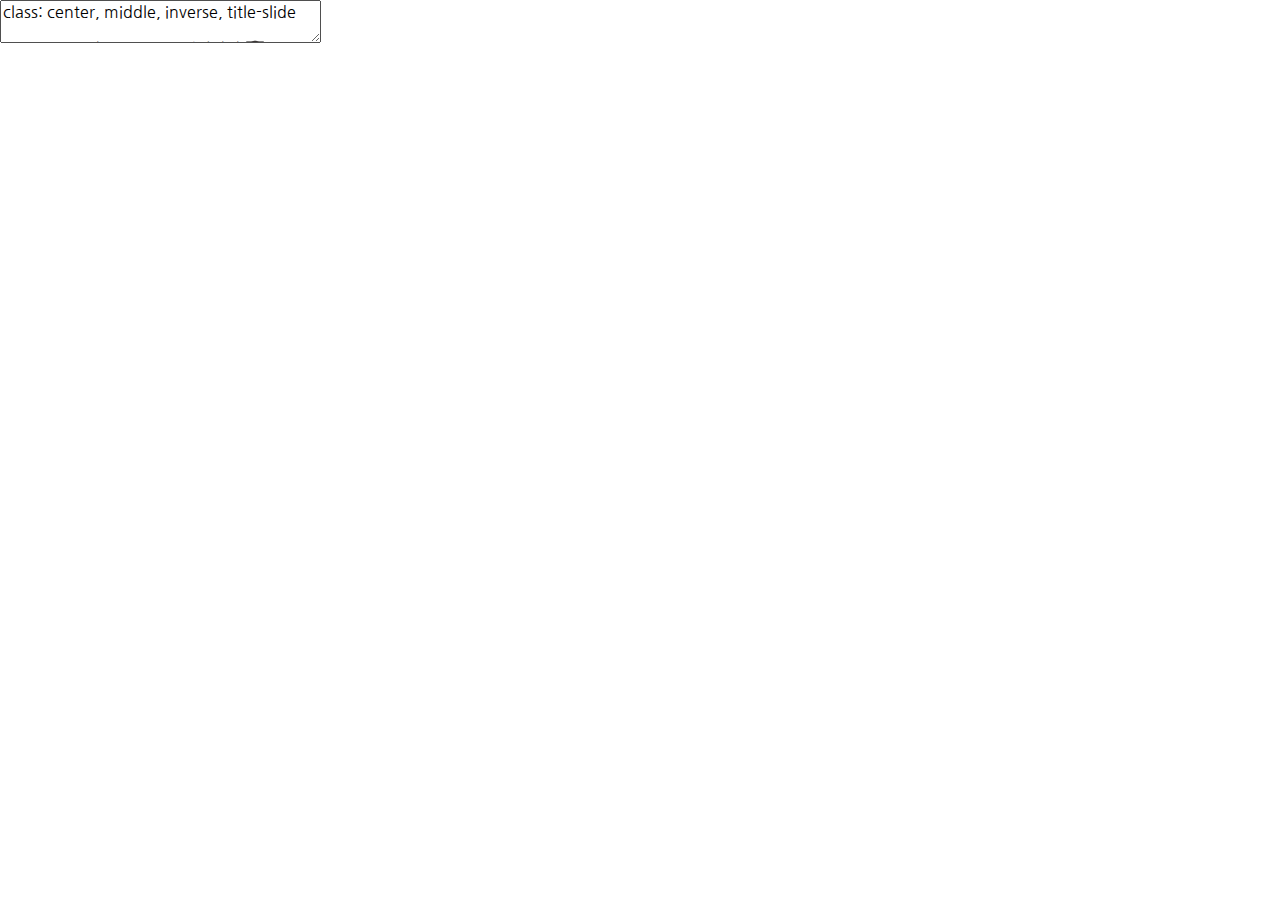
<file: index.html>
<!DOCTYPE html>
<html lang="" xml:lang="">
  <head>
    <title>🎓 선문대학교 AI소프트웨어학과 👩🏻‍💻</title>
    <meta charset="utf-8" />
    <meta name="author" content="김수환" />
    <script src="libs/header-attrs-2.8/header-attrs.js"></script>
    <link href="libs/remark-css-0.0.1/default.css" rel="stylesheet" />
    <link href="libs/remark-css-0.0.1/default-fonts.css" rel="stylesheet" />
    <link href="libs/tile-view-0.2.6/tile-view.css" rel="stylesheet" />
    <script src="libs/tile-view-0.2.6/tile-view.js"></script>
    <link href="libs/animate.css-3.7.2/animate.xaringan.css" rel="stylesheet" />
    <link href="libs/tachyons-4.12.0/tachyons.min.css" rel="stylesheet" />
    <script src="libs/fabric-4.3.1/fabric.min.js"></script>
    <link href="libs/xaringanExtra-scribble-0.0.1/scribble.css" rel="stylesheet" />
    <script src="libs/xaringanExtra-scribble-0.0.1/scribble.js"></script>
    <script>document.addEventListener('DOMContentLoaded', function() { window.xeScribble = new Scribble({"pen_color":["#FF0000"],"pen_size":3,"eraser_size":30,"palette":[]}) })</script>
    <script src="libs/freezeframe-5.0.2/freezeframe.min.js"></script>
    <script src="libs/xaringanExtra-freezeframe-0.0.1/freezeframe-init.js"></script>
    <script id="xaringanExtra-freezeframe-options" type="application/json">{"selector":"img[src$=\"gif\"]","trigger":"click","overlay":false,"responsive":true,"warnings":true}</script>
    <link rel="stylesheet" href="swan/swan.css" type="text/css" />
    <link rel="stylesheet" href="swan/swan-fonts.css" type="text/css" />
    <link rel="stylesheet" href="swan/tachyons_ext.css" type="text/css" />
  </head>
  <body>
    <textarea id="source">
class: center, middle, inverse, title-slide

# 🎓 선문대학교 AI소프트웨어학과 👩🏻‍💻
## 학과 설명회
### 김수환
### <a href="https://www.soohwan.kim" class="uri">https://www.soohwan.kim</a>

---



# 차례

.f-130[
.lh-15[
1. 교수 소개
1. 교육 목표
1. 교과 과정
1. 학생 활동
1. 취업률
1. 학과 만족도
]
]

---
# 교수소개

.fl.w-100[
.pull-left-10[
![:scale 80%](figs/hsh.gif)
]
.pull-left-40[
- 황석형 교수
- 일본 오사카대학교 공학박사
- 소프트웨어공학전공
]
.pull-left-10[
![:scale 80%](figs/kmk.gif)
]
.pull-left-40[
- 김민경 교수
- 호주국립대학교 공학박사
- 네트워크사이언스전공
]
]

.fl.w-100[
.pull-left-10[
![:scale 80%](figs/keh.gif)
]
.pull-left-40[
- 김응희 교수
- 서울대학교 의학박사
- 의료정보학전공
]
.pull-left-10[
![:scale 80%](figs/ksh.gif)
]
.pull-left-40[
- 김수환 교수
- 호주국립대학교 공학박사
- 컴퓨터비전전공
]
]

.fl.w-100[
.pull-left-10[
![:scale 80%](figs/skh.gif)
]
.pull-left-40[
- 송경환 교수
- 고려대학교 이학박사
- 암호학전공
]
]

---
# 김수환 교수

.lh-15[
- 학력사항
   - 학사 &amp;nbsp;&amp;nbsp; 서울대학교 기계항공공학부
   - 석사 &amp;nbsp;&amp;nbsp; University of Southern California, Computer Science
   - 박사 &amp;nbsp;&amp;nbsp; The Australian National University, Engineering and Computer Science
- 경력사항
   - 2019 - 현재 &amp;nbsp;&amp;nbsp;&amp;nbsp; 선문대학교 AI소프트웨어학과 교수
   - 2018 - 2019 &amp;nbsp;&amp;nbsp; 미국 실리콘밸리 NVIDIA 본사 자율주행그룹 선임연구원
   - 2016 - 2018 &amp;nbsp;&amp;nbsp; 호주국립과학산업연구소 로보틱스그룹 연구원
   - 2015 - 2016 &amp;nbsp;&amp;nbsp; 미국 실리콘밸리 Bosch 연구소 증강현실연구팀 연구원
   - 2007 - 2011 &amp;nbsp;&amp;nbsp; 한국과학기술연구원 인지로봇연구단 연구원
   - 2005 - 2006 &amp;nbsp;&amp;nbsp; 한국전자통신연구원 디지털콘텐츠연구단 연구원
]

---
# 교육목표

.mt-06[
.center[
.f-200[.f-150.b[
4사산업혁명시대를 선도할&lt;br&gt;
.red[인공지능] .blue[소프트웨어] 및&lt;br&gt;
.green[데이터 사이언스] 전문가 양성
]
]
]
]

---
# 교과과정

.nt-01[
.center[
![:scale 42%](figs/three-factors.png)
]
]

---
background-image: url("figs/ai-software.png")
background-position: 50% 50%
background-size: 100%

class: title-slide

---
# 학생활동

.nt-02[
.center[
![:scale 90%](figs/awards.png)
]
]

---
# 취업률 100%

- 2021년 2월: 1회 졸업생 총 12명

.mt-03.f-130[
| &amp;nbsp;&amp;nbsp;구분&amp;nbsp;&amp;nbsp; | .center[한국학생] | 외국인학생 |
|:---:|:---|:---:|
| 총원 | .center[6명] | 6명 |
| 분야 | &amp;nbsp;&amp;nbsp;2명: AI 및 IT 기업 &lt;br&gt; &amp;nbsp;&amp;nbsp;2명: 대학원 진학 &lt;br&gt; &amp;nbsp;&amp;nbsp;2명: 선문대학교 교직원&amp;nbsp;&amp;nbsp; | &amp;nbsp;&amp;nbsp;6명: AI 및 IT 기업&amp;nbsp;&amp;nbsp; |
]

---
# 재학생 학과 만족도 (2019)

.nt-02.f-80[
&lt;table&gt;
  &lt;tr&gt;
    &lt;th&gt;단과대&lt;/th&gt;
    &lt;th&gt;학과&lt;/th&gt;
    &lt;th&gt;만족도&lt;/th&gt;
    &lt;th&gt;단과대&lt;/th&gt;
    &lt;th&gt;학과&lt;/th&gt;
    &lt;th&gt;만족도&lt;/th&gt;
  &lt;/tr&gt;
  &lt;tr&gt;
    &lt;td rowspan="7"&gt;인문사회대학&lt;/td&gt;
    &lt;td&gt;국어국문학과&lt;/td&gt;
    &lt;td&gt;70.3&lt;/td&gt;
    &lt;td&gt;신학대학&lt;/td&gt;
    &lt;td&gt;신학과&lt;/td&gt;
    &lt;td&gt;75.8&lt;/td&gt;
  &lt;/tr&gt;
  &lt;tr&gt;
    &lt;td&gt;글로벌한국학과&lt;/td&gt;
    &lt;td&gt;70.2&lt;/td&gt;
    &lt;td rowspan="7"&gt;건강보건대학&lt;/td&gt;
    &lt;td&gt;제약생명공학과&lt;/td&gt;
    &lt;td&gt;70.7&lt;/td&gt;
  &lt;/tr&gt;
  &lt;tr&gt;
    &lt;td&gt;역사문화콘텐츠학과&lt;/td&gt;
    &lt;td&gt;71.4&lt;/td&gt;
    &lt;td&gt;식품과학수산생명의학부&lt;/td&gt;
    &lt;td&gt;77.8&lt;/td&gt;
  &lt;/tr&gt;
  &lt;tr&gt;
    &lt;td&gt;미디어커뮤니케이션학과&lt;/td&gt;
    &lt;td&gt;73.8&lt;/td&gt;
    &lt;td&gt;스포츠과학부&lt;/td&gt;
    &lt;td&gt;76.9&lt;/td&gt;
  &lt;/tr&gt;
  &lt;tr&gt;
    &lt;td&gt;상담심리사회복지학과&lt;/td&gt;
    &lt;td&gt;72.3&lt;/td&gt;
    &lt;td&gt;간호학과&lt;/td&gt;
    &lt;td&gt;81.2&lt;/td&gt;
  &lt;/tr&gt;
  &lt;tr&gt;
    &lt;td&gt;시각디자인학과&lt;/td&gt;
    &lt;td&gt;67.8&lt;/td&gt;
    &lt;td&gt;물리치료학과&lt;/td&gt;
    &lt;td&gt;80.2&lt;/td&gt;
  &lt;/tr&gt;
  &lt;tr&gt;
    &lt;td&gt;법경찰학과&lt;/td&gt;
    &lt;td&gt;71.9&lt;/td&gt;
    &lt;td&gt;치위생학과&lt;/td&gt;
    &lt;td&gt;76.6&lt;/td&gt;
  &lt;/tr&gt;
  &lt;tr&gt;
    &lt;td rowspan="9"&gt;공과대학&lt;/td&gt;
    &lt;td&gt;스마트자동차공학부&lt;/td&gt;
    &lt;td&gt;60.3&lt;/td&gt;
    &lt;td&gt;응급구조학과&lt;/td&gt;
    &lt;td&gt;85.0&lt;/td&gt;
  &lt;/tr&gt;
  &lt;tr&gt;
    &lt;td&gt;기계ICT융합공학부&lt;/td&gt;
    &lt;td&gt;69.8&lt;/td&gt;
    &lt;td rowspan="7"&gt;글로벌비즈니스대학&lt;/td&gt;
    &lt;td&gt;글로벌경영학과&lt;/td&gt;
    &lt;td&gt;73.8&lt;/td&gt;
  &lt;/tr&gt;
  &lt;tr&gt;
    &lt;td&gt;전자공학과&lt;/td&gt;
    &lt;td&gt;73.2&lt;/td&gt;
    &lt;td&gt;국제레저관광학과&lt;/td&gt;
    &lt;td&gt;77.4&lt;/td&gt;
  &lt;/tr&gt;
  &lt;tr&gt;
    &lt;td&gt;컴퓨터공학부&lt;/td&gt;
    &lt;td&gt;74.8&lt;/td&gt;
    &lt;td&gt;IT경영학과&lt;/td&gt;
    &lt;td&gt;76.1&lt;/td&gt;
  &lt;/tr&gt;
  &lt;tr&gt;
    &lt;td&gt;&lt;b&gt;AI소프트웨어학과&lt;/b&gt;&lt;/td&gt;
    &lt;td&gt;&lt;b&gt;84.0&lt;b&gt;&lt;/td&gt;
    &lt;td&gt;국제경제통상학과&lt;/td&gt;
    &lt;td&gt;75.8&lt;/td&gt;
  &lt;/tr&gt;
  &lt;tr&gt;
    &lt;td&gt;건축사회환경학부&lt;/td&gt;
    &lt;td&gt;76.6&lt;/td&gt;
    &lt;td&gt;국제관계행정학부&lt;/td&gt;
    &lt;td&gt;72.5&lt;/td&gt;
  &lt;/tr&gt;
  &lt;tr&gt;
    &lt;td&gt;환경생명화학공학과&lt;/td&gt;
    &lt;td&gt;72.3&lt;/td&gt;
    &lt;td&gt;글로벌행정학과&lt;/td&gt;
    &lt;td&gt;80.0&lt;/td&gt;
  &lt;/tr&gt;
  &lt;tr&gt;
    &lt;td&gt;산업경영공학과&lt;/td&gt;
    &lt;td&gt;71.2&lt;/td&gt;
    &lt;td&gt;외국어자율전공학부&lt;/td&gt;
    &lt;td&gt;68.7&lt;/td&gt;
  &lt;/tr&gt;
  &lt;tr&gt;
    &lt;td&gt;신소재공학과&lt;/td&gt;
    &lt;td&gt;72.7&lt;/td&gt;
    &lt;td&gt;계&lt;/td&gt;
    &lt;td&gt;평균&lt;/td&gt;
    &lt;td&gt;73.7&lt;/td&gt;
  &lt;/tr&gt;
&lt;/table&gt;
]

---
# 재학생이 말하는 AI소프트웨어학과

.center[
&lt;iframe width="800" height="450" src="https://www.youtube.com/embed/CkWsOaAjcLE" frameborder="0" allow="accelerometer; autoplay; clipboard-write; encrypted-media; gyroscope; picture-in-picture" allowfullscreen&gt;&lt;/iframe&gt;
]

---
# 질문

.nt-03[
.center[
![:scale 45%](figs/question.jpg)
]
]
    </textarea>
<style data-target="print-only">@media screen {.remark-slide-container{display:block;}.remark-slide-scaler{box-shadow:none;}}</style>
<script src="https://remarkjs.com/downloads/remark-latest.min.js"></script>
<script src="swan/macros.js"></script>
<script>var slideshow = remark.create({
"ratio": "16:9",
"highlightStyle": "default",
"highlightLines": true,
"countIncrementalSlides": false
});
if (window.HTMLWidgets) slideshow.on('afterShowSlide', function (slide) {
  window.dispatchEvent(new Event('resize'));
});
(function(d) {
  var s = d.createElement("style"), r = d.querySelector(".remark-slide-scaler");
  if (!r) return;
  s.type = "text/css"; s.innerHTML = "@page {size: " + r.style.width + " " + r.style.height +"; }";
  d.head.appendChild(s);
})(document);

(function(d) {
  var el = d.getElementsByClassName("remark-slides-area");
  if (!el) return;
  var slide, slides = slideshow.getSlides(), els = el[0].children;
  for (var i = 1; i < slides.length; i++) {
    slide = slides[i];
    if (slide.properties.continued === "true" || slide.properties.count === "false") {
      els[i - 1].className += ' has-continuation';
    }
  }
  var s = d.createElement("style");
  s.type = "text/css"; s.innerHTML = "@media print { .has-continuation { display: none; } }";
  d.head.appendChild(s);
})(document);
// delete the temporary CSS (for displaying all slides initially) when the user
// starts to view slides
(function() {
  var deleted = false;
  slideshow.on('beforeShowSlide', function(slide) {
    if (deleted) return;
    var sheets = document.styleSheets, node;
    for (var i = 0; i < sheets.length; i++) {
      node = sheets[i].ownerNode;
      if (node.dataset["target"] !== "print-only") continue;
      node.parentNode.removeChild(node);
    }
    deleted = true;
  });
})();
(function() {
  "use strict"
  // Replace <script> tags in slides area to make them executable
  var scripts = document.querySelectorAll(
    '.remark-slides-area .remark-slide-container script'
  );
  if (!scripts.length) return;
  for (var i = 0; i < scripts.length; i++) {
    var s = document.createElement('script');
    var code = document.createTextNode(scripts[i].textContent);
    s.appendChild(code);
    var scriptAttrs = scripts[i].attributes;
    for (var j = 0; j < scriptAttrs.length; j++) {
      s.setAttribute(scriptAttrs[j].name, scriptAttrs[j].value);
    }
    scripts[i].parentElement.replaceChild(s, scripts[i]);
  }
})();
(function() {
  var links = document.getElementsByTagName('a');
  for (var i = 0; i < links.length; i++) {
    if (/^(https?:)?\/\//.test(links[i].getAttribute('href'))) {
      links[i].target = '_blank';
    }
  }
})();
// adds .remark-code-has-line-highlighted class to <pre> parent elements
// of code chunks containing highlighted lines with class .remark-code-line-highlighted
(function(d) {
  const hlines = d.querySelectorAll('.remark-code-line-highlighted');
  const preParents = [];
  const findPreParent = function(line, p = 0) {
    if (p > 1) return null; // traverse up no further than grandparent
    const el = line.parentElement;
    return el.tagName === "PRE" ? el : findPreParent(el, ++p);
  };

  for (let line of hlines) {
    let pre = findPreParent(line);
    if (pre && !preParents.includes(pre)) preParents.push(pre);
  }
  preParents.forEach(p => p.classList.add("remark-code-has-line-highlighted"));
})(document);</script>
<!-- 
Ref) https://github.com/gadenbuie/xaringan-logo
-->

<!--
<style>
.logo {
  background-image: url(xaringan.png);
  background-size: contain;
  background-repeat: no-repeat;
  position: absolute;
  top: 1em;
  right: 1em;
  width: 110px;
  height: 128px;
  z-index: 0;
}
</style>
-->

<style>
.logo {
    position: absolute;
	top: 94%;
    left: 0;
    right: 0;
    margin-left: auto;
    margin-right: auto;
	text-align: center;
}
</style>

<script>
document
  .querySelectorAll(
    '.remark-slide-content' +
    ':not(.title-slide)' +
    // add additional classes to exclude here, e.g.
    ':not(.inverse)' +
    ':not(.hide-logo)'
  )
  .forEach(el => {
    el.innerHTML += '<div class="logo">선문대학교 AI소프트웨어학과</div>';
  });
</script>

<script>
slideshow._releaseMath = function(el) {
  var i, text, code, codes = el.getElementsByTagName('code');
  for (i = 0; i < codes.length;) {
    code = codes[i];
    if (code.parentNode.tagName !== 'PRE' && code.childElementCount === 0) {
      text = code.textContent;
      if (/^\\\((.|\s)+\\\)$/.test(text) || /^\\\[(.|\s)+\\\]$/.test(text) ||
          /^\$\$(.|\s)+\$\$$/.test(text) ||
          /^\\begin\{([^}]+)\}(.|\s)+\\end\{[^}]+\}$/.test(text)) {
        code.outerHTML = code.innerHTML;  // remove <code></code>
        continue;
      }
    }
    i++;
  }
};
slideshow._releaseMath(document);
</script>
<!-- dynamically load mathjax for compatibility with self-contained -->
<script>
(function () {
  var script = document.createElement('script');
  script.type = 'text/javascript';
  script.src  = 'https://mathjax.rstudio.com/latest/MathJax.js?config=TeX-MML-AM_CHTML';
  if (location.protocol !== 'file:' && /^https?:/.test(script.src))
    script.src  = script.src.replace(/^https?:/, '');
  document.getElementsByTagName('head')[0].appendChild(script);
})();
</script>
  </body>
</html>
</file>
<file: libs/remark-css-0.0.1/default.css>
a, a > code {
  color: rgb(249, 38, 114);
  text-decoration: none;
}
.footnote {
  position: absolute;
  bottom: 3em;
  padding-right: 4em;
  font-size: 90%;
}
.remark-code-line-highlighted     { background-color: #ffff88; }

.inverse {
  background-color: #272822;
  color: #d6d6d6;
  text-shadow: 0 0 20px #333;
}
.inverse h1, .inverse h2, .inverse h3 {
  color: #f3f3f3;
}
/* Two-column layout */
.left-column {
  color: #777;
  width: 20%;
  height: 92%;
  float: left;
}
.left-column h2:last-of-type, .left-column h3:last-child {
  color: #000;
}
.right-column {
  width: 75%;
  float: right;
  padding-top: 1em;
}
.pull-left {
  float: left;
  width: 47%;
}
.pull-right {
  float: right;
  width: 47%;
}
.pull-right + * {
  clear: both;
}
img, video, iframe {
  max-width: 100%;
}
blockquote {
  border-left: solid 5px lightgray;
  padding-left: 1em;
}
.remark-slide table {
  margin: auto;
  border-top: 1px solid #666;
  border-bottom: 1px solid #666;
}
.remark-slide table thead th { border-bottom: 1px solid #ddd; }
th, td { padding: 5px; }
.remark-slide thead, .remark-slide tfoot, .remark-slide tr:nth-child(even) { background: #eee }

@page { margin: 0; }
@media print {
  .remark-slide-scaler {
    width: 100% !important;
    height: 100% !important;
    transform: scale(1) !important;
    top: 0 !important;
    left: 0 !important;
  }
}
</file>
<file: libs/remark-css-0.0.1/default-fonts.css>
@import url(https://fonts.googleapis.com/css?family=Yanone+Kaffeesatz);
@import url(https://fonts.googleapis.com/css?family=Droid+Serif:400,700,400italic);
@import url(https://fonts.googleapis.com/css?family=Source+Code+Pro:400,700);

body { font-family: 'Droid Serif', 'Palatino Linotype', 'Book Antiqua', Palatino, 'Microsoft YaHei', 'Songti SC', serif; }
h1, h2, h3 {
  font-family: 'Yanone Kaffeesatz';
  font-weight: normal;
}
.remark-code, .remark-inline-code { font-family: 'Source Code Pro', 'Lucida Console', Monaco, monospace; }
</file>
<file: libs/tile-view-0.2.6/tile-view.css>
.remark__tile-view * {
  box-sizing: border-box;
}

.remark__tile-view {
  background: lightgray;
  position: relative;
  width: 100%;
  height: 100%;
  padding: 3em;
  font-size: 18px;
  box-sizing: border-box;
  overflow: scroll;
}

.remark__tile-view__header {
  text-align: center;
}

.remark__tile-view__tiles {
  display: grid;
  /* Set column width in JS */
  /* grid-template-columns: repeat(auto-fill, minmax(300px, 1fr)); */
  justify-items: center;
}

.remark__tile-view__tile {
  position: relative;
  margin: 0.5em;
  padding: 0.5em;
}

.remark__tile-view__slide-container {
  margin: 0 auto;
}

.remark__tile-view__tile--current {
  background: #ffd863;
  border: 5px solid #ffd863;
  margin: calc(0.5em - 5px);
  border-radius: 0;
}

.remark__tile-view__tile--seen {
  opacity: 0.5;
}

.remark__tile-view__tile:hover {
  /* background: #993d70; */
  background: #44bc96;
  opacity: 1;
}
</file>
<file: libs/xaringanExtra-scribble-0.0.1/scribble.css>
:root {
  --xe-scribble--pen-color: #FF0000;
  --xe-scribble--button-draw-active-bg: #FF0000;
  --xe-scribble--button-draw-active-fg: #FFFFFF;
  --xe-scribble--button-active-color: #000000;
  --xe-scribble--button-inactive-color: #666666;
}

.xe-scribble__cursor__eraser {
  position: absolute;
  height: 10px;
  width: 10px;
  border-radius: 50%;
  pointer-events: none;
  z-index: 5;
}

.xe-scribble__cursor__eraser.hidden {
  display: none;
}

.xe-scribble {
  position: absolute;
  top: 0px;
  left: 0px;
}

.xe-scribble__canvas__drawing,
.xe-scribble__canvas,
.xe-scribble {
  pointer-events: none;
  z-index: 1;
}

.xe-scribble__canvas__drawing.active {
  pointer-events: all;
}

.xe-scribble__tools {
  position: absolute;
  top: 10px;
  right: 10px;
  pointer-events: all;
  z-index: 101;
  width: 32px;
}

.xe-scribble__button {
  cursor: pointer;
  padding: 3px;
  background: unset;
  border: unset;
  border-radius: 100%;
  width: 100%;
  height: calc(100% - 3px);
  margin-bottom: 5px;
  opacity: 1;
  transition: transform ease-out 100ms, opacity ease-out 80ms;
}

.xe-scribble__button:hover {
  background-color: #eee;
}
.xe-scribble__button.active {
  background-color: #4443;
}

.xe-scribble__tools.minimized > :nth-child(2) {
  opacity: 0;
  transform: translateY(-100%);
  transition: ease-in 100ms, opacity ease-in 80ms;
  z-index: 0;
  pointer-events: none;
}

.xe-scribble__tools.minimized > :nth-child(3) {
  opacity: 0;
  transform: translateY(-200%);
  transition: ease-in 100ms, opacity ease-in 80ms;
  z-index: 0;
  pointer-events: none;
}

.xe-scribble__tools.minimized > :nth-child(4) {
  opacity: 0;
  transform: translateY(-300%);
  transition: ease-in 100ms, opacity ease-in 80ms;
  z-index: 0;
  pointer-events: none;
}

.xe-scribble__button > svg {
  width: 100%;
  height: 100%;
}

.xe-scribble__button__draw,
.xe-scribble__button__erase,
.xe-scribble__button__clear {
  color: var(--xe-scribble--button-inactive-color);
}

.xe-scribble__button__draw:hover,
.xe-scribble__button__erase:hover,
.xe-scribble__button__clear:hover {
  color: var(--xe-scribble--button-active-color);
}

.xe-scribble__button__draw.active {
  color: var(--xe-scribble--button-draw-active-fg);
  background-color: var(--xe-scribble--button-draw-active-bg);
}

.xe-scribble__button__erase.active > svg,
.xe-scribble__button__clear:hover > svg {
  color: var(--xe-scribble--button-active-color);
}

#xe-scribble__colorPicker {
  border-radius: 100%;
  height: 30px;
  width: 30px;
  margin: 0;
  border: none;
  outline: none;
  -webkit-appearance: none;
}

#xe-scribble__colorPicker::-webkit-color-swatch-wrapper {
  padding: 0;
}

#xe-scribble__colorPicker::-webkit-color-swatch {
  border-radius: 100%;
}

#xe-scribble__colorPicker::-moz-color-swatch{
  border: none;
  border-radius: 100%;
}

/* ---
<div id="xe-scribble__tools">
  <button class="xe-scribble__button xe-scribble__button__draw active"><svg></svg></button>
  <button class="xe-scribble__button xe-scribble__button__erase"><svg></svg></button>
  <button class="xe-scribble__button xe-scribble__button__clear"><svg></svg></button>
  <input id="xe-scribble__colorPicker" class="xe-scribble__button" type="color" value="rgba(0, 0, 0, 1)">
</div>

#f44336 #E91E63 #9C27B0 #673AB7  #3F51B5 #2196F3 #03A9F4 #00BCD4 #009688 #4CAF50 #8BC34A #CDDC39 #FFEB3B #FFC107 #FF9800 #FF5722 #795548 #9E9E9E #000000 #FFFFFF
---*/
</file>
<file: swan/swan.css>
/************************
 * Font size and colours
 ************************/
/* https://github.com/garthtarr/sydney_xaringan/blob/master/assets/sydney-fonts.css */

/*      LaTeX style       */
.Huge        , .Huge .remark-code, .Huge .remark-inline-code { font-size: 300%; }
.huge        , .huge .remark-code, .huge .remark-inline-code { font-size: 260%; }
.LARGE       , .LARGE .remark-code, .LARGE .remark-inline-code { font-size: 220%; }
.Large       , .Large .remark-code, .Large .remark-inline-code { font-size: 180%; }
.large       , .large .remark-code, .large .remark-inline-code { font-size: 160%; }
.normalsize  , .normalsize .remark-code, .normalsize .remark-inline-code { font-size: 140%; }
.small       , .small .remark-code, .small .remark-inline-code { font-size: 120%; }
.footnotesize, .footnotesize .remark-code, .footnotesize .remark-inline-code { font-size: 100%; }
.scriptsize  , .scriptsize .remark-code, .scriptsize .remark-inline-code { font-size: 80%; }
.tiny        , .tiny .remark-code, .tiny .remark-inline-code { font-size: 60%; }

/* or you can be more specific */
.font10 , .code10 .remark-code, .code10 .remark-inline-code{ font-size: 10%; }
.font15 , .code15 .remark-code, .code15 .remark-inline-code{ font-size: 15%; }
.font20 , .code20 .remark-code, .code20 .remark-inline-code{ font-size: 20%; }
.font25 , .code25 .remark-code, .code25 .remark-inline-code{ font-size: 25%; }
.font30 , .code30 .remark-code, .code30 .remark-inline-code{ font-size: 30%; }
.font35 , .code35 .remark-code, .code35 .remark-inline-code{ font-size: 35%; }
.font40 , .code40 .remark-code, .code40 .remark-inline-code{ font-size: 40%; }
.font45 , .code45 .remark-code, .code45 .remark-inline-code{ font-size: 45%; }
.font50 , .code50 .remark-code, .code50 .remark-inline-code{ font-size: 50%; }
.font55 , .code55 .remark-code, .code55 .remark-inline-code{ font-size: 55%; }
.font60 , .code60 .remark-code, .code60 .remark-inline-code{ font-size: 60%; }
.font65 , .code65 .remark-code, .code65 .remark-inline-code{ font-size: 65%; }
.font70 , .code70 .remark-code, .code70 .remark-inline-code{ font-size: 70%; }
.font75 , .code75 .remark-code, .code75 .remark-inline-code{ font-size: 75%; }
.font75 , .code75 .remark-code, .code75 .remark-inline-code{ font-size: 75%; }
.font80 , .code80 .remark-code, .code80 .remark-inline-code{ font-size: 80%; }
.font85 , .code85 .remark-code, .code85 .remark-inline-code{ font-size: 85%; }
.font90 , .code90 .remark-code, .code90 .remark-inline-code{ font-size: 90%; }
.font95 , .code95 .remark-code, .code95 .remark-inline-code{ font-size: 95%; }
.font100, .code100 .remark-code, .code100 .remark-inline-code{ font-size: 100%; }
.font105, .code105 .remark-code, .code105 .remark-inline-code{ font-size: 105%; }
.font110, .code110 .remark-code, .code110 .remark-inline-code{ font-size: 110%; }
.font115, .code115 .remark-code, .code115 .remark-inline-code{ font-size: 115%; }
.font120, .code120 .remark-code, .code120 .remark-inline-code{ font-size: 120%; }
.font125, .code125 .remark-code, .code125 .remark-inline-code{ font-size: 125%; }
.font130, .code130 .remark-code, .code130 .remark-inline-code{ font-size: 130%; }
.font135, .code135 .remark-code, .code135 .remark-inline-code{ font-size: 135%; }
.font140, .code140 .remark-code, .code140 .remark-inline-code{ font-size: 140%; }
.font145, .code145 .remark-code, .code145 .remark-inline-code{ font-size: 145%; }
.font150, .code150 .remark-code, .code150 .remark-inline-code{ font-size: 150%; }
.font155, .code155 .remark-code, .code155 .remark-inline-code{ font-size: 155%; }
.font160, .code160 .remark-code, .code160 .remark-inline-code{ font-size: 160%; }
.font165, .code165 .remark-code, .code165 .remark-inline-code{ font-size: 165%; }
.font170, .code170 .remark-code, .code170 .remark-inline-code{ font-size: 170%; }
.font175, .code175 .remark-code, .code175 .remark-inline-code{ font-size: 175%; }
.font180, .code180 .remark-code, .code180 .remark-inline-code{ font-size: 180%; }
.font185, .code185 .remark-code, .code185 .remark-inline-code{ font-size: 185%; }
.font190, .code190 .remark-code, .code190 .remark-inline-code{ font-size: 190%; }
.font195, .code195 .remark-code, .code195 .remark-inline-code{ font-size: 195%; }
.font200, .code200 .remark-code, .code200 .remark-inline-code{ font-size: 200%; }


/************************
 * Text Colors 
 ************************/
/* https://www.rapidtables.com/web/css/css-color.html */
/* javascript? */

.red         { color: red;         }
.green       { color: green;       }
.blue        { color: blue;        }

.yellow      { color: yellow;      }
.cyan        { color: cyan;        }
.magenta     { color: magenta;     }

.darkred     { color: darkred;     }
.darkgreen   { color: darkgreen;   }
.darkblue    { color: darkblue;    }

.khaki       { color: khaki;       }
.darkkhaki   { color: darkkhaki;   }

.gold        { color: gold;        }
.orange      { color: orange;      }

.darkcyan    { color: darkcyan;    }

.pink        { color: pink;        }
.purple      { color: purple;      }

.black       { color: black;       }
.white       { color: white;       }

.gray        { color: gray;        }
.darkgray    { color: darkgray;    }
.silver      { color: silver;      }

.bc-red      { background-color: red;     }
.bc-green    { background-color: green;   }
.bc-blue     { background-color: blue;    }

.bc-yellow   { background-color: yellow;  }
.bc-cyan     { background-color: cyan;    }
.bc-magenta  { background-color: magenta; }

.bc-black    { background-color: black;   }
.bc-gray     { background-color: gray;    }
.bc-white    { background-color: white;   }


.bold { font-weight: bold; }
.bolder { font-weight: bolder; }


/******************
 * Coloured content boxes
 ****************/
.content-box { 
    box-sizing: border-box;
    background-color: #e2e2e2;
}
.content-box-blue,
.content-box-gray,
.content-box-grey,
.content-box-army,
.content-box-green,
.content-box-purple,
.content-box-red,
.content-box-yellow {
  box-sizing: border-box;
  border-radius: 15px;
  margin: 0 0 15px;
  overflow: hidden;
  padding: 0px 20px 0px 20px;
  width: 100%;
}
.content-box-blue { background-color: #F0F8FF; }
.content-box-gray { background-color: #e2e2e2; }
.content-box-grey {	background-color: #F5F5F5; }
.content-box-army {	background-color: #737a36; }
.content-box-green { background-color: #d9edc2; }
.content-box-purple { background-color: #e2e2f9; }
.content-box-red { background-color: #ffcccc; }
.content-box-yellow { background-color: #fef5c4; }
.content-box-blue .remark-inline-code,
.content-box-blue .remark-inline-code,
.content-box-gray .remark-inline-code,
.content-box-grey .remark-inline-code,
.content-box-army .remark-inline-code,
.content-box-green .remark-inline-code,
.content-box-purple .remark-inline-code,
.content-box-red .remark-inline-code,
.content-box-yellow .remark-inline-code { 
  background: none;
}

.full-width {
    display: flex;
    width: 100%;
    flex: 1 1 auto;
}
/*
.block-title {
	background-color: #F0F8FF;
	box-sizing: content-box;
	box-sizing: border-box;
	border-radius: 15px;
	margin: 0 0 15px;
	overflow: hidden;
	padding: 0px 20px 0px 20px;
	width: 100%
}
*/

/* Text Colors */
/* https://www.rapidtables.com/web/css/css-color.html */
/* javascript? */

/*
.red       { color: red;       }
.green     { color: green;     }
.blue      { color: blue;      }

.yellow    { color: yellow;    }
.cyan      { color: cyan;      }
.magenta   { color: magenta;   }

.orange    { color: orange;    }
.pink      { color: pink;      }
.gold      { color: gold;      }

.black     { color: black;     }
.white     { color: white;     }

.gray      { color: gray;      }
.lightgrey { color: lightgray; }
*/

/* Background Colors */

/* Link Color */
/*a { color: gray; }*/
.title-slide a {
	color: yellow;
}

/* Font Size */
/*
.xx-large { font-size: xx-large; }
.x-large  { font-size: x-large;  }
.large    { font-size: large;    }
.medium   { font-size: medium;   }
.small    { font-size: small;    }
.x-small  { font-size: x-small;  }
.xx-small { font-size: xx-small; }
*/

/* Line Height */

/* Columns */
.pull-left-01  { float:  left; width:  1%; }
.pull-left-02  { float:  left; width:  2%; }
.pull-left-03  { float:  left; width:  3%; }
.pull-left-04  { float:  left; width:  4%; }
.pull-left-05  { float:  left; width:  5%; }
.pull-left-06  { float:  left; width:  6%; }
.pull-left-07  { float:  left; width:  7%; }
.pull-left-08  { float:  left; width:  8%; }
.pull-left-09  { float:  left; width:  9%; }
.pull-left-10  { float:  left; width: 10%; }
.pull-left-11  { float:  left; width: 11%; }
.pull-left-12  { float:  left; width: 12%; }
.pull-left-13  { float:  left; width: 13%; }
.pull-left-14  { float:  left; width: 14%; }
.pull-left-15  { float:  left; width: 15%; }
.pull-left-16  { float:  left; width: 16%; }
.pull-left-17  { float:  left; width: 17%; }
.pull-left-18  { float:  left; width: 18%; }
.pull-left-19  { float:  left; width: 19%; }
.pull-left-20  { float:  left; width: 20%; }
.pull-left-21  { float:  left; width: 21%; }
.pull-left-22  { float:  left; width: 22%; }
.pull-left-23  { float:  left; width: 23%; }
.pull-left-24  { float:  left; width: 24%; }
.pull-left-25  { float:  left; width: 25%; }
.pull-left-26  { float:  left; width: 26%; }
.pull-left-27  { float:  left; width: 27%; }
.pull-left-28  { float:  left; width: 28%; }
.pull-left-29  { float:  left; width: 29%; }
.pull-left-30  { float:  left; width: 30%; }
.pull-left-31  { float:  left; width: 31%; }
.pull-left-32  { float:  left; width: 32%; }
.pull-left-33  { float:  left; width: 33%; }
.pull-left-34  { float:  left; width: 34%; }
.pull-left-35  { float:  left; width: 35%; }
.pull-left-36  { float:  left; width: 36%; }
.pull-left-37  { float:  left; width: 37%; }
.pull-left-38  { float:  left; width: 38%; }
.pull-left-39  { float:  left; width: 39%; }
.pull-left-40  { float:  left; width: 40%; }
.pull-left-41  { float:  left; width: 41%; }
.pull-left-42  { float:  left; width: 42%; }
.pull-left-43  { float:  left; width: 43%; }
.pull-left-44  { float:  left; width: 44%; }
.pull-left-45  { float:  left; width: 45%; }
.pull-left-46  { float:  left; width: 46%; }
.pull-left-47  { float:  left; width: 47%; }
.pull-left-48  { float:  left; width: 48%; }
.pull-left-49  { float:  left; width: 49%; }
.pull-left-50  { float:  left; width: 50%; }
.pull-left-51  { float:  left; width: 51%; }
.pull-left-52  { float:  left; width: 52%; }
.pull-left-53  { float:  left; width: 53%; }
.pull-left-54  { float:  left; width: 54%; }
.pull-left-55  { float:  left; width: 55%; }
.pull-left-56  { float:  left; width: 56%; }
.pull-left-57  { float:  left; width: 57%; }
.pull-left-58  { float:  left; width: 58%; }
.pull-left-59  { float:  left; width: 59%; }
.pull-left-60  { float:  left; width: 60%; }
.pull-left-61  { float:  left; width: 61%; }
.pull-left-62  { float:  left; width: 62%; }
.pull-left-63  { float:  left; width: 63%; }
.pull-left-64  { float:  left; width: 64%; }
.pull-left-65  { float:  left; width: 65%; }
.pull-left-66  { float:  left; width: 66%; }
.pull-left-67  { float:  left; width: 67%; }
.pull-left-68  { float:  left; width: 68%; }
.pull-left-69  { float:  left; width: 69%; }
.pull-left-70  { float:  left; width: 70%; }
.pull-left-71  { float:  left; width: 71%; }
.pull-left-72  { float:  left; width: 72%; }
.pull-left-73  { float:  left; width: 73%; }
.pull-left-74  { float:  left; width: 74%; }
.pull-left-75  { float:  left; width: 75%; }
.pull-left-76  { float:  left; width: 76%; }
.pull-left-77  { float:  left; width: 77%; }
.pull-left-78  { float:  left; width: 78%; }
.pull-left-79  { float:  left; width: 79%; }
.pull-left-80  { float:  left; width: 80%; }
.pull-left-81  { float:  left; width: 81%; }
.pull-left-82  { float:  left; width: 82%; }
.pull-left-83  { float:  left; width: 83%; }
.pull-left-84  { float:  left; width: 84%; }
.pull-left-85  { float:  left; width: 85%; }
.pull-left-86  { float:  left; width: 86%; }
.pull-left-87  { float:  left; width: 87%; }
.pull-left-88  { float:  left; width: 88%; }
.pull-left-89  { float:  left; width: 89%; }
.pull-left-90  { float:  left; width: 90%; }
.pull-left-91  { float:  left; width: 91%; }
.pull-left-92  { float:  left; width: 92%; }
.pull-left-93  { float:  left; width: 93%; }
.pull-left-94  { float:  left; width: 94%; }
.pull-left-95  { float:  left; width: 95%; }
.pull-left-96  { float:  left; width: 96%; }
.pull-left-97  { float:  left; width: 97%; }
.pull-left-98  { float:  left; width: 98%; }
.pull-left-99  { float:  left; width: 99%; }

.pull-right-01  { float:  right; width:  1%; }
.pull-right-02  { float:  right; width:  2%; }
.pull-right-03  { float:  right; width:  3%; }
.pull-right-04  { float:  right; width:  4%; }
.pull-right-05  { float:  right; width:  5%; }
.pull-right-06  { float:  right; width:  6%; }
.pull-right-07  { float:  right; width:  7%; }
.pull-right-08  { float:  right; width:  8%; }
.pull-right-09  { float:  right; width:  9%; }
.pull-right-10  { float:  right; width: 10%; }
.pull-right-11  { float:  right; width: 11%; }
.pull-right-12  { float:  right; width: 12%; }
.pull-right-13  { float:  right; width: 13%; }
.pull-right-14  { float:  right; width: 14%; }
.pull-right-15  { float:  right; width: 15%; }
.pull-right-16  { float:  right; width: 16%; }
.pull-right-17  { float:  right; width: 17%; }
.pull-right-18  { float:  right; width: 18%; }
.pull-right-19  { float:  right; width: 19%; }
.pull-right-10  { float:  right; width: 10%; }
.pull-right-21  { float:  right; width: 21%; }
.pull-right-22  { float:  right; width: 22%; }
.pull-right-23  { float:  right; width: 23%; }
.pull-right-24  { float:  right; width: 24%; }
.pull-right-25  { float:  right; width: 25%; }
.pull-right-26  { float:  right; width: 26%; }
.pull-right-27  { float:  right; width: 27%; }
.pull-right-28  { float:  right; width: 28%; }
.pull-right-29  { float:  right; width: 29%; }
.pull-right-30  { float:  right; width: 30%; }
.pull-right-31  { float:  right; width: 31%; }
.pull-right-32  { float:  right; width: 32%; }
.pull-right-33  { float:  right; width: 33%; }
.pull-right-34  { float:  right; width: 34%; }
.pull-right-35  { float:  right; width: 35%; }
.pull-right-36  { float:  right; width: 36%; }
.pull-right-37  { float:  right; width: 37%; }
.pull-right-38  { float:  right; width: 38%; }
.pull-right-39  { float:  right; width: 39%; }
.pull-right-40  { float:  right; width: 40%; }
.pull-right-41  { float:  right; width: 41%; }
.pull-right-42  { float:  right; width: 42%; }
.pull-right-43  { float:  right; width: 43%; }
.pull-right-44  { float:  right; width: 44%; }
.pull-right-45  { float:  right; width: 45%; }
.pull-right-46  { float:  right; width: 46%; }
.pull-right-47  { float:  right; width: 47%; }
.pull-right-48  { float:  right; width: 48%; }
.pull-right-49  { float:  right; width: 49%; }
.pull-right-50  { float:  right; width: 50%; }
.pull-right-51  { float:  right; width: 51%; }
.pull-right-52  { float:  right; width: 52%; }
.pull-right-53  { float:  right; width: 53%; }
.pull-right-54  { float:  right; width: 54%; }
.pull-right-55  { float:  right; width: 55%; }
.pull-right-56  { float:  right; width: 56%; }
.pull-right-57  { float:  right; width: 57%; }
.pull-right-58  { float:  right; width: 58%; }
.pull-right-59  { float:  right; width: 59%; }
.pull-right-60  { float:  right; width: 60%; }
.pull-right-61  { float:  right; width: 61%; }
.pull-right-62  { float:  right; width: 62%; }
.pull-right-63  { float:  right; width: 63%; }
.pull-right-64  { float:  right; width: 64%; }
.pull-right-65  { float:  right; width: 65%; }
.pull-right-66  { float:  right; width: 66%; }
.pull-right-67  { float:  right; width: 67%; }
.pull-right-68  { float:  right; width: 68%; }
.pull-right-69  { float:  right; width: 69%; }
.pull-right-70  { float:  right; width: 70%; }
.pull-right-71  { float:  right; width: 71%; }
.pull-right-72  { float:  right; width: 72%; }
.pull-right-73  { float:  right; width: 73%; }
.pull-right-74  { float:  right; width: 74%; }
.pull-right-75  { float:  right; width: 75%; }
.pull-right-76  { float:  right; width: 76%; }
.pull-right-77  { float:  right; width: 77%; }
.pull-right-78  { float:  right; width: 78%; }
.pull-right-79  { float:  right; width: 79%; }
.pull-right-80  { float:  right; width: 80%; }
.pull-right-81  { float:  right; width: 81%; }
.pull-right-82  { float:  right; width: 82%; }
.pull-right-83  { float:  right; width: 83%; }
.pull-right-84  { float:  right; width: 84%; }
.pull-right-85  { float:  right; width: 85%; }
.pull-right-86  { float:  right; width: 86%; }
.pull-right-87  { float:  right; width: 87%; }
.pull-right-88  { float:  right; width: 88%; }
.pull-right-89  { float:  right; width: 89%; }
.pull-right-90  { float:  right; width: 90%; }
.pull-right-91  { float:  right; width: 91%; }
.pull-right-92  { float:  right; width: 92%; }
.pull-right-93  { float:  right; width: 93%; }
.pull-right-94  { float:  right; width: 94%; }
.pull-right-95  { float:  right; width: 95%; }
.pull-right-96  { float:  right; width: 96%; }
.pull-right-97  { float:  right; width: 97%; }
.pull-right-98  { float:  right; width: 98%; }
.pull-right-99  { float:  right; width: 99%; }

.pull-up-1   { margin-top:   -1%; }
.pull-up-2   { margin-top:   -2%; }
.pull-up-3   { margin-top:   -3%; }
.pull-up-4   { margin-top:   -4%; }
.pull-up-5   { margin-top:   -5%; }
.pull-up-6   { margin-top:   -6%; }
.pull-up-7   { margin-top:   -7%; }
.pull-up-8   { margin-top:   -8%; }
.pull-up-9   { margin-top:   -9%; }
.pull-up-10  { margin-top:  -10%; }
.pull-up-11  { margin-top:  -11%; }
.pull-up-12  { margin-top:  -12%; }
.pull-up-13  { margin-top:  -13%; }
.pull-up-14  { margin-top:  -14%; }
.pull-up-15  { margin-top:  -15%; }
.pull-up-16  { margin-top:  -16%; }
.pull-up-17  { margin-top:  -17%; }
.pull-up-18  { margin-top:  -18%; }
.pull-up-19  { margin-top:  -19%; }
.pull-up-20  { margin-top:  -20%; }
.pull-up-21  { margin-top:  -21%; }
.pull-up-22  { margin-top:  -22%; }
.pull-up-23  { margin-top:  -23%; }
.pull-up-24  { margin-top:  -24%; }
.pull-up-25  { margin-top:  -25%; }
.pull-up-26  { margin-top:  -26%; }
.pull-up-27  { margin-top:  -27%; }
.pull-up-28  { margin-top:  -28%; }
.pull-up-29  { margin-top:  -29%; }
.pull-up-30  { margin-top:  -30%; }
.pull-up-31  { margin-top:  -31%; }
.pull-up-32  { margin-top:  -32%; }
.pull-up-33  { margin-top:  -33%; }
.pull-up-34  { margin-top:  -34%; }
.pull-up-35  { margin-top:  -35%; }
.pull-up-36  { margin-top:  -36%; }
.pull-up-37  { margin-top:  -37%; }
.pull-up-38  { margin-top:  -38%; }
.pull-up-39  { margin-top:  -39%; }
.pull-up-40  { margin-top:  -40%; }
.pull-up-41  { margin-top:  -41%; }
.pull-up-42  { margin-top:  -42%; }
.pull-up-43  { margin-top:  -43%; }
.pull-up-44  { margin-top:  -44%; }
.pull-up-45  { margin-top:  -45%; }
.pull-up-46  { margin-top:  -46%; }
.pull-up-47  { margin-top:  -47%; }
.pull-up-48  { margin-top:  -48%; }
.pull-up-49  { margin-top:  -49%; }
.pull-up-50  { margin-top:  -50%; }
.pull-up-51  { margin-top:  -51%; }
.pull-up-52  { margin-top:  -52%; }
.pull-up-53  { margin-top:  -53%; }
.pull-up-54  { margin-top:  -54%; }
.pull-up-55  { margin-top:  -55%; }
.pull-up-56  { margin-top:  -56%; }
.pull-up-57  { margin-top:  -57%; }
.pull-up-58  { margin-top:  -58%; }
.pull-up-59  { margin-top:  -59%; }
.pull-up-60  { margin-top:  -60%; }
.pull-up-61  { margin-top:  -61%; }
.pull-up-62  { margin-top:  -62%; }
.pull-up-63  { margin-top:  -63%; }
.pull-up-64  { margin-top:  -64%; }
.pull-up-65  { margin-top:  -65%; }
.pull-up-66  { margin-top:  -66%; }
.pull-up-67  { margin-top:  -67%; }
.pull-up-68  { margin-top:  -68%; }
.pull-up-69  { margin-top:  -69%; }
.pull-up-70  { margin-top:  -70%; }
.pull-up-71  { margin-top:  -71%; }
.pull-up-72  { margin-top:  -72%; }
.pull-up-73  { margin-top:  -73%; }
.pull-up-74  { margin-top:  -74%; }
.pull-up-75  { margin-top:  -75%; }
.pull-up-76  { margin-top:  -76%; }
.pull-up-77  { margin-top:  -77%; }
.pull-up-78  { margin-top:  -78%; }
.pull-up-79  { margin-top:  -79%; }
.pull-up-80  { margin-top:  -80%; }
.pull-up-81  { margin-top:  -81%; }
.pull-up-82  { margin-top:  -82%; }
.pull-up-83  { margin-top:  -83%; }
.pull-up-84  { margin-top:  -84%; }
.pull-up-85  { margin-top:  -85%; }
.pull-up-86  { margin-top:  -86%; }
.pull-up-87  { margin-top:  -87%; }
.pull-up-88  { margin-top:  -88%; }
.pull-up-89  { margin-top:  -89%; }
.pull-up-90  { margin-top:  -90%; }
.pull-up-91  { margin-top:  -91%; }
.pull-up-92  { margin-top:  -92%; }
.pull-up-93  { margin-top:  -93%; }
.pull-up-94  { margin-top:  -94%; }
.pull-up-95  { margin-top:  -95%; }
.pull-up-96  { margin-top:  -96%; }
.pull-up-97  { margin-top:  -97%; }
.pull-up-98  { margin-top:  -98%; }
.pull-up-99  { margin-top:  -99%; }

.pull-down-1   { margin-top:   1%; }
.pull-down-2   { margin-top:   2%; }
.pull-down-3   { margin-top:   3%; }
.pull-down-4   { margin-top:   4%; }
.pull-down-5   { margin-top:   5%; }
.pull-down-6   { margin-top:   6%; }
.pull-down-7   { margin-top:   7%; }
.pull-down-8   { margin-top:   8%; }
.pull-down-9   { margin-top:   9%; }
.pull-down-10  { margin-top:  10%; }
.pull-down-11  { margin-top:  11%; }
.pull-down-12  { margin-top:  12%; }
.pull-down-13  { margin-top:  13%; }
.pull-down-14  { margin-top:  14%; }
.pull-down-15  { margin-top:  15%; }
.pull-down-16  { margin-top:  16%; }
.pull-down-17  { margin-top:  17%; }
.pull-down-18  { margin-top:  18%; }
.pull-down-19  { margin-top:  19%; }
.pull-down-20  { margin-top:  20%; }
.pull-down-21  { margin-top:  21%; }
.pull-down-22  { margin-top:  22%; }
.pull-down-23  { margin-top:  23%; }
.pull-down-24  { margin-top:  24%; }
.pull-down-25  { margin-top:  25%; }
.pull-down-26  { margin-top:  26%; }
.pull-down-27  { margin-top:  27%; }
.pull-down-28  { margin-top:  28%; }
.pull-down-29  { margin-top:  29%; }
.pull-down-30  { margin-top:  30%; }
.pull-down-31  { margin-top:  31%; }
.pull-down-32  { margin-top:  32%; }
.pull-down-33  { margin-top:  33%; }
.pull-down-34  { margin-top:  34%; }
.pull-down-35  { margin-top:  35%; }
.pull-down-36  { margin-top:  36%; }
.pull-down-37  { margin-top:  37%; }
.pull-down-38  { margin-top:  38%; }
.pull-down-39  { margin-top:  39%; }
.pull-down-40  { margin-top:  40%; }
.pull-down-41  { margin-top:  41%; }
.pull-down-42  { margin-top:  42%; }
.pull-down-43  { margin-top:  43%; }
.pull-down-44  { margin-top:  44%; }
.pull-down-45  { margin-top:  45%; }
.pull-down-46  { margin-top:  46%; }
.pull-down-47  { margin-top:  47%; }
.pull-down-48  { margin-top:  48%; }
.pull-down-49  { margin-top:  49%; }
.pull-down-50  { margin-top:  50%; }
.pull-down-51  { margin-top:  51%; }
.pull-down-52  { margin-top:  52%; }
.pull-down-53  { margin-top:  53%; }
.pull-down-54  { margin-top:  54%; }
.pull-down-55  { margin-top:  55%; }
.pull-down-56  { margin-top:  56%; }
.pull-down-57  { margin-top:  57%; }
.pull-down-58  { margin-top:  58%; }
.pull-down-59  { margin-top:  59%; }
.pull-down-60  { margin-top:  60%; }
.pull-down-61  { margin-top:  61%; }
.pull-down-62  { margin-top:  62%; }
.pull-down-63  { margin-top:  63%; }
.pull-down-64  { margin-top:  64%; }
.pull-down-65  { margin-top:  65%; }
.pull-down-66  { margin-top:  66%; }
.pull-down-67  { margin-top:  67%; }
.pull-down-68  { margin-top:  68%; }
.pull-down-69  { margin-top:  69%; }
.pull-down-70  { margin-top:  70%; }
.pull-down-71  { margin-top:  71%; }
.pull-down-72  { margin-top:  72%; }
.pull-down-73  { margin-top:  73%; }
.pull-down-74  { margin-top:  74%; }
.pull-down-75  { margin-top:  75%; }
.pull-down-76  { margin-top:  76%; }
.pull-down-77  { margin-top:  77%; }
.pull-down-78  { margin-top:  78%; }
.pull-down-79  { margin-top:  79%; }
.pull-down-80  { margin-top:  80%; }
.pull-down-81  { margin-top:  81%; }
.pull-down-82  { margin-top:  82%; }
.pull-down-83  { margin-top:  83%; }
.pull-down-84  { margin-top:  84%; }
.pull-down-85  { margin-top:  85%; }
.pull-down-86  { margin-top:  86%; }
.pull-down-87  { margin-top:  87%; }
.pull-down-88  { margin-top:  88%; }
.pull-down-89  { margin-top:  89%; }
.pull-down-90  { margin-top:  90%; }
.pull-down-91  { margin-top:  91%; }
.pull-down-92  { margin-top:  92%; }
.pull-down-93  { margin-top:  93%; }
.pull-down-94  { margin-top:  94%; }
.pull-down-95  { margin-top:  95%; }
.pull-down-96  { margin-top:  96%; }
.pull-down-97  { margin-top:  97%; }
.pull-down-98  { margin-top:  98%; }
.pull-down-99  { margin-top:  99%; }

.middle-0 { top: 0%; position: absolute; left: 0; right: 0; text-align: center; }
.middle-1 { top: 1%; position: absolute; left: 0; right: 0; text-align: center; }
.middle-2 { top: 2%; position: absolute; left: 0; right: 0; text-align: center; }
.middle-3 { top: 3%; position: absolute; left: 0; right: 0; text-align: center; }
.middle-4 { top: 4%; position: absolute; left: 0; right: 0; text-align: center; }
.middle-5 { top: 5%; position: absolute; left: 0; right: 0; text-align: center; }
.middle-6 { top: 6%; position: absolute; left: 0; right: 0; text-align: center; }
.middle-7 { top: 7%; position: absolute; left: 0; right: 0; text-align: center; }
.middle-8 { top: 8%; position: absolute; left: 0; right: 0; text-align: center; }
.middle-9 { top: 9%; position: absolute; left: 0; right: 0; text-align: center; }
.middle-10 { top: 10%; position: absolute; left: 0; right: 0; text-align: center; }
.middle-11 { top: 11%; position: absolute; left: 0; right: 0; text-align: center; }
.middle-12 { top: 12%; position: absolute; left: 0; right: 0; text-align: center; }
.middle-13 { top: 13%; position: absolute; left: 0; right: 0; text-align: center; }
.middle-14 { top: 14%; position: absolute; left: 0; right: 0; text-align: center; }
.middle-15 { top: 15%; position: absolute; left: 0; right: 0; text-align: center; }
.middle-16 { top: 16%; position: absolute; left: 0; right: 0; text-align: center; }
.middle-17 { top: 17%; position: absolute; left: 0; right: 0; text-align: center; }
.middle-18 { top: 18%; position: absolute; left: 0; right: 0; text-align: center; }
.middle-19 { top: 19%; position: absolute; left: 0; right: 0; text-align: center; }
.middle-20 { top: 20%; position: absolute; left: 0; right: 0; text-align: center; }
.middle-21 { top: 21%; position: absolute; left: 0; right: 0; text-align: center; }
.middle-22 { top: 22%; position: absolute; left: 0; right: 0; text-align: center; }
.middle-23 { top: 23%; position: absolute; left: 0; right: 0; text-align: center; }
.middle-24 { top: 24%; position: absolute; left: 0; right: 0; text-align: center; }
.middle-25 { top: 25%; position: absolute; left: 0; right: 0; text-align: center; }
.middle-26 { top: 26%; position: absolute; left: 0; right: 0; text-align: center; }
.middle-27 { top: 27%; position: absolute; left: 0; right: 0; text-align: center; }
.middle-28 { top: 28%; position: absolute; left: 0; right: 0; text-align: center; }
.middle-29 { top: 29%; position: absolute; left: 0; right: 0; text-align: center; }
.middle-30 { top: 30%; position: absolute; left: 0; right: 0; text-align: center; }
.middle-31 { top: 31%; position: absolute; left: 0; right: 0; text-align: center; }
.middle-32 { top: 32%; position: absolute; left: 0; right: 0; text-align: center; }
.middle-33 { top: 33%; position: absolute; left: 0; right: 0; text-align: center; }
.middle-34 { top: 34%; position: absolute; left: 0; right: 0; text-align: center; }
.middle-35 { top: 35%; position: absolute; left: 0; right: 0; text-align: center; }
.middle-36 { top: 36%; position: absolute; left: 0; right: 0; text-align: center; }
.middle-37 { top: 37%; position: absolute; left: 0; right: 0; text-align: center; }
.middle-38 { top: 38%; position: absolute; left: 0; right: 0; text-align: center; }
.middle-39 { top: 39%; position: absolute; left: 0; right: 0; text-align: center; }
.middle-40 { top: 40%; position: absolute; left: 0; right: 0; text-align: center; }
.middle-41 { top: 41%; position: absolute; left: 0; right: 0; text-align: center; }
.middle-42 { top: 42%; position: absolute; left: 0; right: 0; text-align: center; }
.middle-43 { top: 43%; position: absolute; left: 0; right: 0; text-align: center; }
.middle-44 { top: 44%; position: absolute; left: 0; right: 0; text-align: center; }
.middle-45 { top: 45%; position: absolute; left: 0; right: 0; text-align: center; }
.middle-46 { top: 46%; position: absolute; left: 0; right: 0; text-align: center; }
.middle-47 { top: 47%; position: absolute; left: 0; right: 0; text-align: center; }
.middle-48 { top: 48%; position: absolute; left: 0; right: 0; text-align: center; }
.middle-49 { top: 49%; position: absolute; left: 0; right: 0; text-align: center; }
.middle-50 { top: 50%; position: absolute; left: 0; right: 0; text-align: center; }
.middle-51 { top: 51%; position: absolute; left: 0; right: 0; text-align: center; }
.middle-52 { top: 52%; position: absolute; left: 0; right: 0; text-align: center; }
.middle-53 { top: 53%; position: absolute; left: 0; right: 0; text-align: center; }
.middle-54 { top: 54%; position: absolute; left: 0; right: 0; text-align: center; }
.middle-55 { top: 55%; position: absolute; left: 0; right: 0; text-align: center; }
.middle-56 { top: 56%; position: absolute; left: 0; right: 0; text-align: center; }
.middle-57 { top: 57%; position: absolute; left: 0; right: 0; text-align: center; }
.middle-58 { top: 58%; position: absolute; left: 0; right: 0; text-align: center; }
.middle-59 { top: 59%; position: absolute; left: 0; right: 0; text-align: center; }
.middle-60 { top: 60%; position: absolute; left: 0; right: 0; text-align: center; }
.middle-61 { top: 61%; position: absolute; left: 0; right: 0; text-align: center; }
.middle-62 { top: 62%; position: absolute; left: 0; right: 0; text-align: center; }
.middle-63 { top: 63%; position: absolute; left: 0; right: 0; text-align: center; }
.middle-64 { top: 64%; position: absolute; left: 0; right: 0; text-align: center; }
.middle-65 { top: 65%; position: absolute; left: 0; right: 0; text-align: center; }
.middle-66 { top: 66%; position: absolute; left: 0; right: 0; text-align: center; }
.middle-67 { top: 67%; position: absolute; left: 0; right: 0; text-align: center; }
.middle-68 { top: 68%; position: absolute; left: 0; right: 0; text-align: center; }
.middle-69 { top: 69%; position: absolute; left: 0; right: 0; text-align: center; }
.middle-70 { top: 70%; position: absolute; left: 0; right: 0; text-align: center; }
.middle-71 { top: 71%; position: absolute; left: 0; right: 0; text-align: center; }
.middle-72 { top: 72%; position: absolute; left: 0; right: 0; text-align: center; }
.middle-73 { top: 73%; position: absolute; left: 0; right: 0; text-align: center; }
.middle-74 { top: 74%; position: absolute; left: 0; right: 0; text-align: center; }
.middle-75 { top: 75%; position: absolute; left: 0; right: 0; text-align: center; }
.middle-76 { top: 76%; position: absolute; left: 0; right: 0; text-align: center; }
.middle-77 { top: 77%; position: absolute; left: 0; right: 0; text-align: center; }
.middle-78 { top: 78%; position: absolute; left: 0; right: 0; text-align: center; }
.middle-79 { top: 79%; position: absolute; left: 0; right: 0; text-align: center; }
.middle-80 { top: 80%; position: absolute; left: 0; right: 0; text-align: center; }
.middle-81 { top: 81%; position: absolute; left: 0; right: 0; text-align: center; }
.middle-82 { top: 82%; position: absolute; left: 0; right: 0; text-align: center; }
.middle-83 { top: 83%; position: absolute; left: 0; right: 0; text-align: center; }
.middle-84 { top: 84%; position: absolute; left: 0; right: 0; text-align: center; }
.middle-85 { top: 85%; position: absolute; left: 0; right: 0; text-align: center; }
.middle-86 { top: 86%; position: absolute; left: 0; right: 0; text-align: center; }
.middle-87 { top: 87%; position: absolute; left: 0; right: 0; text-align: center; }
.middle-88 { top: 88%; position: absolute; left: 0; right: 0; text-align: center; }
.middle-89 { top: 89%; position: absolute; left: 0; right: 0; text-align: center; }
.middle-90 { top: 90%; position: absolute; left: 0; right: 0; text-align: center; }
.middle-91 { top: 91%; position: absolute; left: 0; right: 0; text-align: center; }
.middle-92 { top: 92%; position: absolute; left: 0; right: 0; text-align: center; }
.middle-93 { top: 93%; position: absolute; left: 0; right: 0; text-align: center; }
.middle-94 { top: 94%; position: absolute; left: 0; right: 0; text-align: center; }
.middle-95 { top: 95%; position: absolute; left: 0; right: 0; text-align: center; }
.middle-96 { top: 96%; position: absolute; left: 0; right: 0; text-align: center; }
.middle-97 { top: 97%; position: absolute; left: 0; right: 0; text-align: center; }
.middle-98 { top: 98%; position: absolute; left: 0; right: 0; text-align: center; }
.middle-99 { top: 99%; position: absolute; left: 0; right: 0; text-align: center; }
.middle-100 { top: 100%; position: absolute; left: 0; right: 0; text-align: center; }

.top-00 { position: fixed; top: 00%; }
.top-01 { position: fixed; top: 01%; }
.top-02 { position: fixed; top: 02%; }
.top-03 { position: fixed; top: 03%; }
.top-04 { position: fixed; top: 04%; }
.top-05 { position: fixed; top: 05%; }
.top-06 { position: fixed; top: 06%; }
.top-07 { position: fixed; top: 07%; }
.top-08 { position: fixed; top: 08%; }
.top-09 { position: fixed; top: 09%; }
.top-10 { position: fixed; top: 10%; }
.top-11 { position: fixed; top: 11%; }
.top-12 { position: fixed; top: 12%; }
.top-13 { position: fixed; top: 13%; }
.top-14 { position: fixed; top: 14%; }
.top-15 { position: fixed; top: 15%; }
.top-16 { position: fixed; top: 16%; }
.top-17 { position: fixed; top: 17%; }
.top-18 { position: fixed; top: 18%; }
.top-19 { position: fixed; top: 19%; }
.top-20 { position: fixed; top: 20%; }
.top-21 { position: fixed; top: 21%; }
.top-22 { position: fixed; top: 22%; }
.top-23 { position: fixed; top: 23%; }
.top-24 { position: fixed; top: 24%; }
.top-25 { position: fixed; top: 25%; }
.top-26 { position: fixed; top: 26%; }
.top-27 { position: fixed; top: 27%; }
.top-28 { position: fixed; top: 28%; }
.top-29 { position: fixed; top: 29%; }
.top-30 { position: fixed; top: 30%; }
.top-31 { position: fixed; top: 31%; }
.top-32 { position: fixed; top: 32%; }
.top-33 { position: fixed; top: 33%; }
.top-34 { position: fixed; top: 34%; }
.top-35 { position: fixed; top: 35%; }
.top-36 { position: fixed; top: 36%; }
.top-37 { position: fixed; top: 37%; }
.top-38 { position: fixed; top: 38%; }
.top-39 { position: fixed; top: 39%; }
.top-40 { position: fixed; top: 40%; }
.top-41 { position: fixed; top: 41%; }
.top-42 { position: fixed; top: 42%; }
.top-43 { position: fixed; top: 43%; }
.top-44 { position: fixed; top: 44%; }
.top-45 { position: fixed; top: 45%; }
.top-46 { position: fixed; top: 46%; }
.top-47 { position: fixed; top: 47%; }
.top-48 { position: fixed; top: 48%; }
.top-49 { position: fixed; top: 49%; }
.top-50 { position: fixed; top: 50%; }
.top-51 { position: fixed; top: 51%; }
.top-52 { position: fixed; top: 52%; }
.top-53 { position: fixed; top: 53%; }
.top-54 { position: fixed; top: 54%; }
.top-55 { position: fixed; top: 55%; }
.top-56 { position: fixed; top: 56%; }
.top-57 { position: fixed; top: 57%; }
.top-58 { position: fixed; top: 58%; }
.top-59 { position: fixed; top: 59%; }
.top-60 { position: fixed; top: 60%; }
.top-61 { position: fixed; top: 61%; }
.top-62 { position: fixed; top: 62%; }
.top-63 { position: fixed; top: 63%; }
.top-64 { position: fixed; top: 64%; }
.top-65 { position: fixed; top: 65%; }
.top-66 { position: fixed; top: 66%; }
.top-67 { position: fixed; top: 67%; }
.top-68 { position: fixed; top: 68%; }
.top-69 { position: fixed; top: 69%; }
.top-70 { position: fixed; top: 70%; }
.top-71 { position: fixed; top: 71%; }
.top-72 { position: fixed; top: 72%; }
.top-73 { position: fixed; top: 73%; }
.top-74 { position: fixed; top: 74%; }
.top-75 { position: fixed; top: 75%; }
.top-76 { position: fixed; top: 76%; }
.top-77 { position: fixed; top: 77%; }
.top-78 { position: fixed; top: 78%; }
.top-79 { position: fixed; top: 79%; }
.top-80 { position: fixed; top: 80%; }
.top-81 { position: fixed; top: 81%; }
.top-82 { position: fixed; top: 82%; }
.top-83 { position: fixed; top: 83%; }
.top-84 { position: fixed; top: 84%; }
.top-85 { position: fixed; top: 85%; }
.top-86 { position: fixed; top: 86%; }
.top-87 { position: fixed; top: 87%; }
.top-88 { position: fixed; top: 88%; }
.top-89 { position: fixed; top: 89%; }
.top-90 { position: fixed; top: 90%; }
.top-91 { position: fixed; top: 91%; }
.top-92 { position: fixed; top: 92%; }
.top-93 { position: fixed; top: 93%; }
.top-94 { position: fixed; top: 94%; }
.top-95 { position: fixed; top: 95%; }
.top-96 { position: fixed; top: 96%; }
.top-97 { position: fixed; top: 97%; }
.top-98 { position: fixed; top: 98%; }
.top-99 { position: fixed; top: 99%; }

.left-00 { position: fixed; left: 00%; }
.left-01 { position: fixed; left: 01%; }
.left-02 { position: fixed; left: 02%; }
.left-03 { position: fixed; left: 03%; }
.left-04 { position: fixed; left: 04%; }
.left-05 { position: fixed; left: 05%; }
.left-06 { position: fixed; left: 06%; }
.left-07 { position: fixed; left: 07%; }
.left-08 { position: fixed; left: 08%; }
.left-09 { position: fixed; left: 09%; }
.left-10 { position: fixed; left: 10%; }
.left-11 { position: fixed; left: 11%; }
.left-12 { position: fixed; left: 12%; }
.left-13 { position: fixed; left: 13%; }
.left-14 { position: fixed; left: 14%; }
.left-15 { position: fixed; left: 15%; }
.left-16 { position: fixed; left: 16%; }
.left-17 { position: fixed; left: 17%; }
.left-18 { position: fixed; left: 18%; }
.left-19 { position: fixed; left: 19%; }
.left-20 { position: fixed; left: 20%; }
.left-21 { position: fixed; left: 21%; }
.left-22 { position: fixed; left: 22%; }
.left-23 { position: fixed; left: 23%; }
.left-24 { position: fixed; left: 24%; }
.left-25 { position: fixed; left: 25%; }
.left-26 { position: fixed; left: 26%; }
.left-27 { position: fixed; left: 27%; }
.left-28 { position: fixed; left: 28%; }
.left-29 { position: fixed; left: 29%; }
.left-30 { position: fixed; left: 30%; }
.left-31 { position: fixed; left: 31%; }
.left-32 { position: fixed; left: 32%; }
.left-33 { position: fixed; left: 33%; }
.left-34 { position: fixed; left: 34%; }
.left-35 { position: fixed; left: 35%; }
.left-36 { position: fixed; left: 36%; }
.left-37 { position: fixed; left: 37%; }
.left-38 { position: fixed; left: 38%; }
.left-39 { position: fixed; left: 39%; }
.left-40 { position: fixed; left: 40%; }
.left-41 { position: fixed; left: 41%; }
.left-42 { position: fixed; left: 42%; }
.left-43 { position: fixed; left: 43%; }
.left-44 { position: fixed; left: 44%; }
.left-45 { position: fixed; left: 45%; }
.left-46 { position: fixed; left: 46%; }
.left-47 { position: fixed; left: 47%; }
.left-48 { position: fixed; left: 48%; }
.left-49 { position: fixed; left: 49%; }
.left-50 { position: fixed; left: 50%; }
.left-51 { position: fixed; left: 51%; }
.left-52 { position: fixed; left: 52%; }
.left-53 { position: fixed; left: 53%; }
.left-54 { position: fixed; left: 54%; }
.left-55 { position: fixed; left: 55%; }
.left-56 { position: fixed; left: 56%; }
.left-57 { position: fixed; left: 57%; }
.left-58 { position: fixed; left: 58%; }
.left-59 { position: fixed; left: 59%; }
.left-60 { position: fixed; left: 60%; }
.left-61 { position: fixed; left: 61%; }
.left-62 { position: fixed; left: 62%; }
.left-63 { position: fixed; left: 63%; }
.left-64 { position: fixed; left: 64%; }
.left-65 { position: fixed; left: 65%; }
.left-66 { position: fixed; left: 66%; }
.left-67 { position: fixed; left: 67%; }
.left-68 { position: fixed; left: 68%; }
.left-69 { position: fixed; left: 69%; }
.left-70 { position: fixed; left: 70%; }
.left-71 { position: fixed; left: 71%; }
.left-72 { position: fixed; left: 72%; }
.left-73 { position: fixed; left: 73%; }
.left-74 { position: fixed; left: 74%; }
.left-75 { position: fixed; left: 75%; }
.left-76 { position: fixed; left: 76%; }
.left-77 { position: fixed; left: 77%; }
.left-78 { position: fixed; left: 78%; }
.left-79 { position: fixed; left: 79%; }
.left-80 { position: fixed; left: 80%; }
.left-81 { position: fixed; left: 81%; }
.left-82 { position: fixed; left: 82%; }
.left-83 { position: fixed; left: 83%; }
.left-84 { position: fixed; left: 84%; }
.left-85 { position: fixed; left: 85%; }
.left-86 { position: fixed; left: 86%; }
.left-87 { position: fixed; left: 87%; }
.left-88 { position: fixed; left: 88%; }
.left-89 { position: fixed; left: 89%; }
.left-90 { position: fixed; left: 90%; }
.left-91 { position: fixed; left: 91%; }
.left-92 { position: fixed; left: 92%; }
.left-93 { position: fixed; left: 93%; }
.left-94 { position: fixed; left: 94%; }
.left-95 { position: fixed; left: 95%; }
.left-96 { position: fixed; left: 96%; }
.left-97 { position: fixed; left: 97%; }
.left-98 { position: fixed; left: 98%; }
.left-99 { position: fixed; left: 99%; }

.center-0 {
    position: absolute;
	top: 0;
    left: 0;
    right: 0;
	width: 100%;
    margin-left: auto;
    margin-right: auto;
	text-align: center;
}
.center-20 {
    position: absolute;
	top: 20%;
    left: 0;
    right: 0;
    margin-left: auto;
    margin-right: auto;
	text-align: center;
}
.center-25 {
    position: absolute;
	top: 25%;
    left: 0;
    right: 0;
    margin-left: auto;
    margin-right: auto;
	text-align: center;
}
.center-30 {
    position: absolute;
	top: 30%;
    left: 0;
    right: 0;
    margin-left: auto;
    margin-right: auto;
	text-align: center;
}
.center-35 {
    position: absolute;
	top: 35%;
    left: 0;
    right: 0;
    margin-left: auto;
    margin-right: auto;
	text-align: center;
}
.center-40 {
    position: absolute;
	top: 40%;
    left: 0;
    right: 0;
    margin-left: auto;
    margin-right: auto;
	text-align: center;
}
.center-45 {
    position: absolute;
	top: 45%;
    left: 0;
    right: 0;
    margin-left: auto;
    margin-right: auto;
	text-align: center;
}
.center-50 {
    position: absolute;
	top: 50%;
    left: 0;
    right: 0;
    margin-left: auto;
    margin-right: auto;
	text-align: center;
}
.center-55 {
    position: absolute;
	top: 55%;
    left: 0;
    right: 0;
    margin-left: auto;
    margin-right: auto;
	text-align: center;
}
.center-60 {
    position: absolute;
	top: 60%;
    left: 0;
    right: 0;
    margin-left: auto;
    margin-right: auto;
	text-align: center;
}
.center-65 {
    position: absolute;
	top: 65%;
    left: 0;
    right: 0;
    margin-left: auto;
    margin-right: auto;
	text-align: center;
}
.center-70 {
    position: absolute;
	top: 70%;
    left: 0;
    right: 0;
    margin-left: auto;
    margin-right: auto;
	text-align: center;
}
.center-75 {
    position: absolute;
	top: 75%;
    left: 0;
    right: 0;
    margin-left: auto;
    margin-right: auto;
	text-align: center;
}
.center-80 {
    position: absolute;
	top: 80%;
    left: 0;
    right: 0;
    margin-left: auto;
    margin-right: auto;
	text-align: center;
}
.center-85 {
    position: absolute;
	top: 85%;
    left: 0;
    right: 0;
    margin-left: auto;
    margin-right: auto;
	text-align: center;
}
/* vertical space */
.nvspace-1   { margin-top:   -1px; }
.nvspace-2   { margin-top:   -2px; }
.nvspace-3   { margin-top:   -3px; }
.nvspace-4   { margin-top:   -4px; }
.nvspace-5   { margin-top:   -5px; }
.nvspace-6   { margin-top:   -6px; }
.nvspace-7   { margin-top:   -7px; }
.nvspace-8   { margin-top:   -8px; }
.nvspace-9   { margin-top:   -9px; }
.nvspace-10  { margin-top:  -10px; }
.nvspace-11  { margin-top:  -11px; }
.nvspace-12  { margin-top:  -12px; }
.nvspace-13  { margin-top:  -13px; }
.nvspace-14  { margin-top:  -14px; }
.nvspace-15  { margin-top:  -15px; }
.nvspace-16  { margin-top:  -16px; }
.nvspace-17  { margin-top:  -17px; }
.nvspace-18  { margin-top:  -18px; }
.nvspace-19  { margin-top:  -19px; }
.nvspace-20  { margin-top:  -20px; }
.nvspace-21  { margin-top:  -21px; }
.nvspace-22  { margin-top:  -22px; }
.nvspace-23  { margin-top:  -23px; }
.nvspace-24  { margin-top:  -24px; }
.nvspace-25  { margin-top:  -25px; }
.nvspace-26  { margin-top:  -26px; }
.nvspace-27  { margin-top:  -27px; }
.nvspace-28  { margin-top:  -28px; }
.nvspace-29  { margin-top:  -29px; }
.nvspace-30  { margin-top:  -30px; }
.nvspace-31  { margin-top:  -31px; }
.nvspace-32  { margin-top:  -32px; }
.nvspace-33  { margin-top:  -33px; }
.nvspace-34  { margin-top:  -34px; }
.nvspace-35  { margin-top:  -35px; }
.nvspace-36  { margin-top:  -36px; }
.nvspace-37  { margin-top:  -37px; }
.nvspace-38  { margin-top:  -38px; }
.nvspace-39  { margin-top:  -39px; }
.nvspace-40  { margin-top:  -40px; }
.nvspace-41  { margin-top:  -41px; }
.nvspace-42  { margin-top:  -42px; }
.nvspace-43  { margin-top:  -43px; }
.nvspace-44  { margin-top:  -44px; }
.nvspace-45  { margin-top:  -45px; }
.nvspace-46  { margin-top:  -46px; }
.nvspace-47  { margin-top:  -47px; }
.nvspace-48  { margin-top:  -48px; }
.nvspace-49  { margin-top:  -49px; }
.nvspace-50  { margin-top:  -50px; }
.nvspace-51  { margin-top:  -51px; }
.nvspace-52  { margin-top:  -52px; }
.nvspace-53  { margin-top:  -53px; }
.nvspace-54  { margin-top:  -54px; }
.nvspace-55  { margin-top:  -55px; }
.nvspace-56  { margin-top:  -56px; }
.nvspace-57  { margin-top:  -57px; }
.nvspace-58  { margin-top:  -58px; }
.nvspace-59  { margin-top:  -59px; }
.nvspace-60  { margin-top:  -60px; }
.nvspace-61  { margin-top:  -61px; }
.nvspace-62  { margin-top:  -62px; }
.nvspace-63  { margin-top:  -63px; }
.nvspace-64  { margin-top:  -64px; }
.nvspace-65  { margin-top:  -65px; }
.nvspace-66  { margin-top:  -66px; }
.nvspace-67  { margin-top:  -67px; }
.nvspace-68  { margin-top:  -68px; }
.nvspace-69  { margin-top:  -69px; }
.nvspace-70  { margin-top:  -70px; }
.nvspace-71  { margin-top:  -71px; }
.nvspace-72  { margin-top:  -72px; }
.nvspace-73  { margin-top:  -73px; }
.nvspace-74  { margin-top:  -74px; }
.nvspace-75  { margin-top:  -75px; }
.nvspace-76  { margin-top:  -76px; }
.nvspace-77  { margin-top:  -77px; }
.nvspace-78  { margin-top:  -78px; }
.nvspace-79  { margin-top:  -79px; }
.nvspace-80  { margin-top:  -80px; }
.nvspace-81  { margin-top:  -81px; }
.nvspace-82  { margin-top:  -82px; }
.nvspace-83  { margin-top:  -83px; }
.nvspace-84  { margin-top:  -84px; }
.nvspace-85  { margin-top:  -85px; }
.nvspace-86  { margin-top:  -86px; }
.nvspace-87  { margin-top:  -87px; }
.nvspace-88  { margin-top:  -88px; }
.nvspace-89  { margin-top:  -89px; }
.nvspace-90  { margin-top:  -90px; }
.nvspace-91  { margin-top:  -91px; }
.nvspace-92  { margin-top:  -92px; }
.nvspace-93  { margin-top:  -93px; }
.nvspace-94  { margin-top:  -94px; }
.nvspace-95  { margin-top:  -95px; }
.nvspace-96  { margin-top:  -96px; }
.nvspace-97  { margin-top:  -97px; }
.nvspace-98  { margin-top:  -98px; }
.nvspace-99  { margin-top:  -99px; }
.nvspace-100  { margin-top:  -100px; }
.nvspace-101  { margin-top:  -101px; }
.nvspace-102  { margin-top:  -102px; }
.nvspace-103  { margin-top:  -103px; }
.nvspace-104  { margin-top:  -104px; }
.nvspace-105  { margin-top:  -105px; }
.nvspace-106  { margin-top:  -106px; }
.nvspace-107  { margin-top:  -107px; }
.nvspace-108  { margin-top:  -108px; }
.nvspace-109  { margin-top:  -109px; }
.nvspace-110  { margin-top:  -110px; }
.nvspace-111  { margin-top:  -111px; }
.nvspace-112  { margin-top:  -112px; }
.nvspace-113  { margin-top:  -113px; }
.nvspace-114  { margin-top:  -114px; }
.nvspace-115  { margin-top:  -115px; }
.nvspace-116  { margin-top:  -116px; }
.nvspace-117  { margin-top:  -117px; }
.nvspace-118  { margin-top:  -118px; }
.nvspace-119  { margin-top:  -119px; }
.nvspace-120  { margin-top:  -120px; }
.nvspace-121  { margin-top:  -121px; }
.nvspace-122  { margin-top:  -122px; }
.nvspace-123  { margin-top:  -123px; }
.nvspace-124  { margin-top:  -124px; }
.nvspace-125  { margin-top:  -125px; }
.nvspace-126  { margin-top:  -126px; }
.nvspace-127  { margin-top:  -127px; }
.nvspace-128  { margin-top:  -128px; }
.nvspace-129  { margin-top:  -129px; }
.nvspace-130  { margin-top:  -130px; }
.nvspace-131  { margin-top:  -131px; }
.nvspace-132  { margin-top:  -132px; }
.nvspace-133  { margin-top:  -133px; }
.nvspace-134  { margin-top:  -134px; }
.nvspace-135  { margin-top:  -135px; }
.nvspace-136  { margin-top:  -136px; }
.nvspace-137  { margin-top:  -137px; }
.nvspace-138  { margin-top:  -138px; }
.nvspace-139  { margin-top:  -139px; }
.nvspace-140  { margin-top:  -140px; }
.nvspace-141  { margin-top:  -141px; }
.nvspace-142  { margin-top:  -142px; }
.nvspace-143  { margin-top:  -143px; }
.nvspace-144  { margin-top:  -144px; }
.nvspace-145  { margin-top:  -145px; }
.nvspace-146  { margin-top:  -146px; }
.nvspace-147  { margin-top:  -147px; }
.nvspace-148  { margin-top:  -148px; }
.nvspace-149  { margin-top:  -149px; }
.nvspace-150  { margin-top:  -150px; }
.nvspace-151  { margin-top:  -151px; }
.nvspace-152  { margin-top:  -152px; }
.nvspace-153  { margin-top:  -153px; }
.nvspace-154  { margin-top:  -154px; }
.nvspace-155  { margin-top:  -155px; }
.nvspace-156  { margin-top:  -156px; }
.nvspace-157  { margin-top:  -157px; }
.nvspace-158  { margin-top:  -158px; }
.nvspace-159  { margin-top:  -159px; }
.nvspace-160  { margin-top:  -160px; }
.nvspace-161  { margin-top:  -161px; }
.nvspace-162  { margin-top:  -162px; }
.nvspace-163  { margin-top:  -163px; }
.nvspace-164  { margin-top:  -164px; }
.nvspace-165  { margin-top:  -165px; }
.nvspace-166  { margin-top:  -166px; }
.nvspace-167  { margin-top:  -167px; }
.nvspace-168  { margin-top:  -168px; }
.nvspace-169  { margin-top:  -169px; }
.nvspace-170  { margin-top:  -170px; }
.nvspace-171  { margin-top:  -171px; }
.nvspace-172  { margin-top:  -172px; }
.nvspace-173  { margin-top:  -173px; }
.nvspace-174  { margin-top:  -174px; }
.nvspace-175  { margin-top:  -175px; }
.nvspace-176  { margin-top:  -176px; }
.nvspace-177  { margin-top:  -177px; }
.nvspace-178  { margin-top:  -178px; }
.nvspace-179  { margin-top:  -179px; }
.nvspace-180  { margin-top:  -180px; }
.nvspace-181  { margin-top:  -181px; }
.nvspace-182  { margin-top:  -182px; }
.nvspace-183  { margin-top:  -183px; }
.nvspace-184  { margin-top:  -184px; }
.nvspace-185  { margin-top:  -185px; }
.nvspace-186  { margin-top:  -186px; }
.nvspace-187  { margin-top:  -187px; }
.nvspace-188  { margin-top:  -188px; }
.nvspace-189  { margin-top:  -189px; }
.nvspace-190  { margin-top:  -190px; }
.nvspace-191  { margin-top:  -191px; }
.nvspace-192  { margin-top:  -192px; }
.nvspace-193  { margin-top:  -193px; }
.nvspace-194  { margin-top:  -194px; }
.nvspace-195  { margin-top:  -195px; }
.nvspace-196  { margin-top:  -196px; }
.nvspace-197  { margin-top:  -197px; }
.nvspace-198  { margin-top:  -198px; }
.nvspace-199  { margin-top:  -199px; }
.nvspace-200  { margin-top:  -200px; }

.pvspace-1   { margin-top:   1px; }
.pvspace-2   { margin-top:   2px; }
.pvspace-3   { margin-top:   3px; }
.pvspace-4   { margin-top:   4px; }
.pvspace-5   { margin-top:   5px; }
.pvspace-6   { margin-top:   6px; }
.pvspace-7   { margin-top:   7px; }
.pvspace-8   { margin-top:   8px; }
.pvspace-9   { margin-top:   9px; }
.pvspace-10  { margin-top:  10px; }
.pvspace-11  { margin-top:  11px; }
.pvspace-12  { margin-top:  12px; }
.pvspace-13  { margin-top:  13px; }
.pvspace-14  { margin-top:  14px; }
.pvspace-15  { margin-top:  15px; }
.pvspace-16  { margin-top:  16px; }
.pvspace-17  { margin-top:  17px; }
.pvspace-18  { margin-top:  18px; }
.pvspace-19  { margin-top:  19px; }
.pvspace-20  { margin-top:  20px; }
.pvspace-21  { margin-top:  21px; }
.pvspace-22  { margin-top:  22px; }
.pvspace-23  { margin-top:  23px; }
.pvspace-24  { margin-top:  24px; }
.pvspace-25  { margin-top:  25px; }
.pvspace-26  { margin-top:  26px; }
.pvspace-27  { margin-top:  27px; }
.pvspace-28  { margin-top:  28px; }
.pvspace-29  { margin-top:  29px; }
.pvspace-30  { margin-top:  30px; }
.pvspace-31  { margin-top:  31px; }
.pvspace-32  { margin-top:  32px; }
.pvspace-33  { margin-top:  33px; }
.pvspace-34  { margin-top:  34px; }
.pvspace-35  { margin-top:  35px; }
.pvspace-36  { margin-top:  36px; }
.pvspace-37  { margin-top:  37px; }
.pvspace-38  { margin-top:  38px; }
.pvspace-39  { margin-top:  39px; }
.pvspace-40  { margin-top:  40px; }
.pvspace-41  { margin-top:  41px; }
.pvspace-42  { margin-top:  42px; }
.pvspace-43  { margin-top:  43px; }
.pvspace-44  { margin-top:  44px; }
.pvspace-45  { margin-top:  45px; }
.pvspace-46  { margin-top:  46px; }
.pvspace-47  { margin-top:  47px; }
.pvspace-48  { margin-top:  48px; }
.pvspace-49  { margin-top:  49px; }
.pvspace-50  { margin-top:  50px; }
.pvspace-51  { margin-top:  51px; }
.pvspace-52  { margin-top:  52px; }
.pvspace-53  { margin-top:  53px; }
.pvspace-54  { margin-top:  54px; }
.pvspace-55  { margin-top:  55px; }
.pvspace-56  { margin-top:  56px; }
.pvspace-57  { margin-top:  57px; }
.pvspace-58  { margin-top:  58px; }
.pvspace-59  { margin-top:  59px; }
.pvspace-60  { margin-top:  60px; }
.pvspace-61  { margin-top:  61px; }
.pvspace-62  { margin-top:  62px; }
.pvspace-63  { margin-top:  63px; }
.pvspace-64  { margin-top:  64px; }
.pvspace-65  { margin-top:  65px; }
.pvspace-66  { margin-top:  66px; }
.pvspace-67  { margin-top:  67px; }
.pvspace-68  { margin-top:  68px; }
.pvspace-69  { margin-top:  69px; }
.pvspace-70  { margin-top:  70px; }
.pvspace-71  { margin-top:  71px; }
.pvspace-72  { margin-top:  72px; }
.pvspace-73  { margin-top:  73px; }
.pvspace-74  { margin-top:  74px; }
.pvspace-75  { margin-top:  75px; }
.pvspace-76  { margin-top:  76px; }
.pvspace-77  { margin-top:  77px; }
.pvspace-78  { margin-top:  78px; }
.pvspace-79  { margin-top:  79px; }
.pvspace-80  { margin-top:  80px; }
.pvspace-81  { margin-top:  81px; }
.pvspace-82  { margin-top:  82px; }
.pvspace-83  { margin-top:  83px; }
.pvspace-84  { margin-top:  84px; }
.pvspace-85  { margin-top:  85px; }
.pvspace-86  { margin-top:  86px; }
.pvspace-87  { margin-top:  87px; }
.pvspace-88  { margin-top:  88px; }
.pvspace-89  { margin-top:  89px; }
.pvspace-90  { margin-top:  90px; }
.pvspace-91  { margin-top:  91px; }
.pvspace-92  { margin-top:  92px; }
.pvspace-93  { margin-top:  93px; }
.pvspace-94  { margin-top:  94px; }
.pvspace-95  { margin-top:  95px; }
.pvspace-96  { margin-top:  96px; }
.pvspace-97  { margin-top:  97px; }
.pvspace-98  { margin-top:  98px; }
.pvspace-99  { margin-top:  99px; }
.pvspace-100  { margin-top:  100px; }
.pvspace-101  { margin-top:  101px; }
.pvspace-102  { margin-top:  102px; }
.pvspace-103  { margin-top:  103px; }
.pvspace-104  { margin-top:  104px; }
.pvspace-105  { margin-top:  105px; }
.pvspace-106  { margin-top:  106px; }
.pvspace-107  { margin-top:  107px; }
.pvspace-108  { margin-top:  108px; }
.pvspace-109  { margin-top:  109px; }
.pvspace-110  { margin-top:  110px; }
.pvspace-111  { margin-top:  111px; }
.pvspace-112  { margin-top:  112px; }
.pvspace-113  { margin-top:  113px; }
.pvspace-114  { margin-top:  114px; }
.pvspace-115  { margin-top:  115px; }
.pvspace-116  { margin-top:  116px; }
.pvspace-117  { margin-top:  117px; }
.pvspace-118  { margin-top:  118px; }
.pvspace-119  { margin-top:  119px; }
.pvspace-120  { margin-top:  120px; }
.pvspace-121  { margin-top:  121px; }
.pvspace-122  { margin-top:  122px; }
.pvspace-123  { margin-top:  123px; }
.pvspace-124  { margin-top:  124px; }
.pvspace-125  { margin-top:  125px; }
.pvspace-126  { margin-top:  126px; }
.pvspace-127  { margin-top:  127px; }
.pvspace-128  { margin-top:  128px; }
.pvspace-129  { margin-top:  129px; }
.pvspace-130  { margin-top:  130px; }
.pvspace-131  { margin-top:  131px; }
.pvspace-132  { margin-top:  132px; }
.pvspace-133  { margin-top:  133px; }
.pvspace-134  { margin-top:  134px; }
.pvspace-135  { margin-top:  135px; }
.pvspace-136  { margin-top:  136px; }
.pvspace-137  { margin-top:  137px; }
.pvspace-138  { margin-top:  138px; }
.pvspace-139  { margin-top:  139px; }
.pvspace-140  { margin-top:  140px; }
.pvspace-141  { margin-top:  141px; }
.pvspace-142  { margin-top:  142px; }
.pvspace-143  { margin-top:  143px; }
.pvspace-144  { margin-top:  144px; }
.pvspace-145  { margin-top:  145px; }
.pvspace-146  { margin-top:  146px; }
.pvspace-147  { margin-top:  147px; }
.pvspace-148  { margin-top:  148px; }
.pvspace-149  { margin-top:  149px; }
.pvspace-150  { margin-top:  150px; }
.pvspace-151  { margin-top:  151px; }
.pvspace-152  { margin-top:  152px; }
.pvspace-153  { margin-top:  153px; }
.pvspace-154  { margin-top:  154px; }
.pvspace-155  { margin-top:  155px; }
.pvspace-156  { margin-top:  156px; }
.pvspace-157  { margin-top:  157px; }
.pvspace-158  { margin-top:  158px; }
.pvspace-159  { margin-top:  159px; }
.pvspace-160  { margin-top:  160px; }
.pvspace-161  { margin-top:  161px; }
.pvspace-162  { margin-top:  162px; }
.pvspace-163  { margin-top:  163px; }
.pvspace-164  { margin-top:  164px; }
.pvspace-165  { margin-top:  165px; }
.pvspace-166  { margin-top:  166px; }
.pvspace-167  { margin-top:  167px; }
.pvspace-168  { margin-top:  168px; }
.pvspace-169  { margin-top:  169px; }
.pvspace-170  { margin-top:  170px; }
.pvspace-171  { margin-top:  171px; }
.pvspace-172  { margin-top:  172px; }
.pvspace-173  { margin-top:  173px; }
.pvspace-174  { margin-top:  174px; }
.pvspace-175  { margin-top:  175px; }
.pvspace-176  { margin-top:  176px; }
.pvspace-177  { margin-top:  177px; }
.pvspace-178  { margin-top:  178px; }
.pvspace-179  { margin-top:  179px; }
.pvspace-180  { margin-top:  180px; }
.pvspace-181  { margin-top:  181px; }
.pvspace-182  { margin-top:  182px; }
.pvspace-183  { margin-top:  183px; }
.pvspace-184  { margin-top:  184px; }
.pvspace-185  { margin-top:  185px; }
.pvspace-186  { margin-top:  186px; }
.pvspace-187  { margin-top:  187px; }
.pvspace-188  { margin-top:  188px; }
.pvspace-189  { margin-top:  189px; }
.pvspace-190  { margin-top:  190px; }
.pvspace-191  { margin-top:  191px; }
.pvspace-192  { margin-top:  192px; }
.pvspace-193  { margin-top:  193px; }
.pvspace-194  { margin-top:  194px; }
.pvspace-195  { margin-top:  195px; }
.pvspace-196  { margin-top:  196px; }
.pvspace-197  { margin-top:  197px; }
.pvspace-198  { margin-top:  198px; }
.pvspace-199  { margin-top:  199px; }
.pvspace-200  { margin-top:  200px; }

.vspace-xx-large {
  line-height: 1.6em;
  vertical-align: bottom;
}
.vspace-x-large {
  line-height: 1.4em;
  vertical-align: bottom;
}
.vspace-large {
  line-height: 1.2em;
  vertical-align: bottom;
}
.vspace-medium {
  line-height: 1.0em;
  vertical-align: bottom;
}
.vspace-small {
  line-height: 0.8em;
  vertical-align: bottom;
}
.vspace-x-small {
  line-height: 0.6em;
  vertical-align: bottom;
}
.vspace-xx-small {
  line-height: 0.4em;
  vertical-align: bottom;
}

/* List */
/*
.remark-slide-content ul, ol {
  font-size: 160%;
}

.remark-slide-content ul ul, ol ol, ul ol, ol ul {
  font-size: 80%;
}

.remark-slide-content li li {
  font-size: 80%;
}
*/

.remark-slide-content li {
  font-size: 135%;
}

.remark-slide-content li li {
  font-size: 90%;
}

/*
.remark-slide-content li+li {
  margin-top: 10pt;
}
*/

.remark-slide-content li li:last-of-type {
  margin-bottom: 10pt;
} 
.remark-slide-content li li li:last-of-type {
  margin-bottom: 2pt;
} 
.remark-slide-content li li li li:last-of-type {
  margin-bottom: 1pt;
} 

.remark-slide-content .content-list li {
  margin-bottom: 10pt;
}

/*
.remark-slide-content li:not(:first-of-type) { 
  color: blue;
} 
*/
	
/* Footer */
.footer {
	/*border: solid 1px #ff00ff;*/
    position: absolute;
    left: 0;
    right: 0;
	bottom: 0;
    margin-left: 2em;
    margin-right: 2em;
	margin-bottom: 40pt;
	text-align: left;
	font-size: 10pt;
}

.footer ol, .footer ul {
	/*border: solid 1px #ff00ff;*/
    position: absolute;
    left: 0;
    right: 0;
	bottom: 0;
    margin-left: 0em;
    margin-right: 0em;
	margin-bottom: 0pt;
	text-align: left;
	font-size: 8pt;
}

.footer a {
	color: gray;
}

.footer-right, .footer-right ol, .footer-right ul {
	/*border: solid 1px #ff00ff;*/
    position: absolute;
    left: 0;
    right: 0;
	bottom: 0;
    margin-left: auto;
    margin-right: 2em;
	margin-bottom: 40pt;
	text-align: right;
	font-size: 10pt;
	color: gray;
}

.footer-right a {
	color: gray;
}

.footer-bottom, .footer-bottom ol, .footer-bottom ul, .footer-bottom a {
	/*border: solid 1px #ff00ff;*/
    position: absolute;
    left: 0;
    right: 0;
	bottom: 0;
    margin-left: 2em;
    margin-right: 2em;
	margin-bottom: 16pt;
	text-align: left;
	font-size: 10pt;
	color: gray;
}

.footer-bottom-right, .footer-bottom-right ol, .footer-bottom-right ul, .footer-bottom-right a {
	/*border: solid 1px #ff00ff;*/
    position: absolute;
    left: 0;
    right: 0;
	bottom: 0;
    margin-left: 2em;
    margin-right: 2em;
	margin-bottom: 16pt;
	text-align: right;
	font-size: 10pt;
	color: gray;
}

/* Code */
/* ref: https://htmlcolorcodes.com/ */
/*
.remark-code { 
    color: #eaeded;
    background-color: #1c2833!important;
}
.remark-inline-code { 
    color: #eaeded;
    background-color:  #abb2b9!important;
}
.remark-code-line-highlighted     { background-color: #373832; }
*/
.remark-inline-code { 
    color: #54545d;
    background-color: #f0f0f0!important;
}

/* word wrapping of code output */
pre {
  white-space: pre-wrap;
}

/******************
 * Slide scrolling
 * (non-functional)
 * not sure if it is a good idea anyway
slides > slide {
  overflow: scroll;
 padding: 5px 40px;
}
.scrollable-slide .remark-slide {
  height: 400px;
  overflow: scroll !important;
}
 ******************/

/*
.scroll-output { height:  90%; overflow-y: scroll; }
*/
.scroll-box-1  { height:  1em; overflow-y: scroll; }
.scroll-box-2  { height:  2em; overflow-y: scroll; }
.scroll-box-3  { height:  3em; overflow-y: scroll; }
.scroll-box-4  { height:  4em; overflow-y: scroll; }
.scroll-box-5  { height:  5em; overflow-y: scroll; }
.scroll-box-6  { height:  6em; overflow-y: scroll; }
.scroll-box-7  { height:  7em; overflow-y: scroll; }
.scroll-box-8  { height:  8em; overflow-y: scroll; }
.scroll-box-9  { height:  9em; overflow-y: scroll; }
.scroll-box-10 { height: 10em; overflow-y: scroll; }
.scroll-box-11 { height: 11em; overflow-y: scroll; }
.scroll-box-12 { height: 12em; overflow-y: scroll; }
.scroll-box-13 { height: 13em; overflow-y: scroll; }
.scroll-box-14 { height: 14em; overflow-y: scroll; }
.scroll-box-15 { height: 15em; overflow-y: scroll; }
.scroll-box-16 { height: 16em; overflow-y: scroll; }
.scroll-box-17 { height: 17em; overflow-y: scroll; }
.scroll-box-18 { height: 18em; overflow-y: scroll; }
.scroll-box-19 { height: 19em; overflow-y: scroll; }
.scroll-box-20 { height: 20em; overflow-y: scroll; }
.scroll-box-21 { height: 21em; overflow-y: scroll; }
.scroll-box-22 { height: 22em; overflow-y: scroll; }
.scroll-box-23 { height: 23em; overflow-y: scroll; }
.scroll-box-24 { height: 24em; overflow-y: scroll; }
.scroll-box-25 { height: 25em; overflow-y: scroll; }
.scroll-box-26 { height: 26em; overflow-y: scroll; }
.scroll-box-27 { height: 27em; overflow-y: scroll; }
.scroll-box-28 { height: 28em; overflow-y: scroll; }
.scroll-box-29 { height: 29em; overflow-y: scroll; }
.scroll-box-30 { height: 30em; overflow-y: scroll; }
.scroll-box-31 { height: 31em; overflow-y: scroll; }
.scroll-box-32 { height: 32em; overflow-y: scroll; }
.scroll-box-33 { height: 33em; overflow-y: scroll; }
.scroll-box-34 { height: 34em; overflow-y: scroll; }
.scroll-box-35 { height: 35em; overflow-y: scroll; }
.scroll-box-36 { height: 36em; overflow-y: scroll; }
.scroll-box-37 { height: 37em; overflow-y: scroll; }
.scroll-box-38 { height: 38em; overflow-y: scroll; }
.scroll-box-39 { height: 39em; overflow-y: scroll; }
.scroll-box-40 { height: 40em; overflow-y: scroll; }
.scroll-box-41 { height: 41em; overflow-y: scroll; }
.scroll-box-42 { height: 42em; overflow-y: scroll; }
.scroll-box-43 { height: 43em; overflow-y: scroll; }
.scroll-box-44 { height: 44em; overflow-y: scroll; }
.scroll-box-45 { height: 45em; overflow-y: scroll; }
.scroll-box-46 { height: 46em; overflow-y: scroll; }
.scroll-box-47 { height: 47em; overflow-y: scroll; }
.scroll-box-48 { height: 48em; overflow-y: scroll; }
.scroll-box-49 { height: 49em; overflow-y: scroll; }
.scroll-box-50 { height: 50em; overflow-y: scroll; }
.scroll-box-51 { height: 51em; overflow-y: scroll; }
.scroll-box-52 { height: 52em; overflow-y: scroll; }
.scroll-box-53 { height: 53em; overflow-y: scroll; }
.scroll-box-54 { height: 54em; overflow-y: scroll; }
.scroll-box-55 { height: 55em; overflow-y: scroll; }
.scroll-box-56 { height: 56em; overflow-y: scroll; }
.scroll-box-57 { height: 57em; overflow-y: scroll; }
.scroll-box-58 { height: 58em; overflow-y: scroll; }
.scroll-box-59 { height: 59em; overflow-y: scroll; }
.scroll-box-60 { height: 60em; overflow-y: scroll; }
.scroll-box-61 { height: 61em; overflow-y: scroll; }
.scroll-box-62 { height: 62em; overflow-y: scroll; }
.scroll-box-63 { height: 63em; overflow-y: scroll; }
.scroll-box-64 { height: 64em; overflow-y: scroll; }
.scroll-box-65 { height: 65em; overflow-y: scroll; }
.scroll-box-66 { height: 66em; overflow-y: scroll; }
.scroll-box-67 { height: 67em; overflow-y: scroll; }
.scroll-box-68 { height: 68em; overflow-y: scroll; }
.scroll-box-69 { height: 69em; overflow-y: scroll; }
.scroll-box-70 { height: 70em; overflow-y: scroll; }
.scroll-box-71 { height: 71em; overflow-y: scroll; }
.scroll-box-72 { height: 72em; overflow-y: scroll; }
.scroll-box-73 { height: 73em; overflow-y: scroll; }
.scroll-box-74 { height: 74em; overflow-y: scroll; }
.scroll-box-75 { height: 75em; overflow-y: scroll; }
.scroll-box-76 { height: 76em; overflow-y: scroll; }
.scroll-box-77 { height: 77em; overflow-y: scroll; }
.scroll-box-78 { height: 78em; overflow-y: scroll; }
.scroll-box-79 { height: 79em; overflow-y: scroll; }
.scroll-box-80 { height: 80em; overflow-y: scroll; }
.scroll-box-81 { height: 81em; overflow-y: scroll; }
.scroll-box-82 { height: 82em; overflow-y: scroll; }
.scroll-box-83 { height: 83em; overflow-y: scroll; }
.scroll-box-84 { height: 84em; overflow-y: scroll; }
.scroll-box-85 { height: 85em; overflow-y: scroll; }
.scroll-box-86 { height: 86em; overflow-y: scroll; }
.scroll-box-87 { height: 87em; overflow-y: scroll; }
.scroll-box-88 { height: 88em; overflow-y: scroll; }
.scroll-box-89 { height: 89em; overflow-y: scroll; }
.scroll-box-90 { height: 90em; overflow-y: scroll; }
.scroll-box-91 { height: 91em; overflow-y: scroll; }
.scroll-box-92 { height: 92em; overflow-y: scroll; }
.scroll-box-93 { height: 93em; overflow-y: scroll; }
.scroll-box-94 { height: 94em; overflow-y: scroll; }
.scroll-box-95 { height: 95em; overflow-y: scroll; }
.scroll-box-96 { height: 96em; overflow-y: scroll; }
.scroll-box-97 { height: 97em; overflow-y: scroll; }
.scroll-box-98 { height: 98em; overflow-y: scroll; }
.scroll-box-99 { height: 99em; overflow-y: scroll; }


/* Title slide */
/* ref) https://github.com/yihui/xaringan/wiki/Title-slide */
.title-slide .remark-slide-number {
  display: none;
}

/*
.remark-slide-content:after {
	content: "인공지능 핵심수학 - 김수환";
    position: absolute;
	top: 94%;
    left: 0;
    right: 0;
    margin-left: auto;
    margin-right: auto;
	text-align: center;
}
*/

/* CSS of the example slides on http://remarkjs.com
https://gist.github.com/floswald/2bda97f3428a6b4fc26828b32f21b931
*/

/* https://github.com/jvcasillas/ru_xaringan */
/* https://www.w3schools.com/css/css_icons.asp */
/* https://www.rostrum.blog/2019/05/24/xaringan-template/ */
/* https://github.com/gadenbuie/xaringanExtra */
/* https://emitanaka.org/ninja-theme */
/* Chocolate Theme: https://github.com/liao961120/slides */

/* animation 
https://www.garrickadenbuie.com/blog/animate-xaringan-slide-transitions/
*/
</file>
<file: swan/swan-fonts.css>
@import url(https://fonts.googleapis.com/css2?family=Jua);
@import url(https://fonts.googleapis.com/css2?family=Nanum+Gothic&display=swap);

body {
  font-family: 'Microsoft YaHei', 'Nanum Gothic', 'Noto Sans KR', sans-serif;
}

h1, h2, h3 {
  font-family: 'Yanone Kaffeesatz', 'Jua', sans-serif;
  font-weight: normal;
}

/* default-fonts.css
@import url(https://fonts.googleapis.com/css?family=Yanone+Kaffeesatz);
@import url(https://fonts.googleapis.com/css?family=Droid+Serif:400,700,400italic);
@import url(https://fonts.googleapis.com/css?family=Source+Code+Pro:400,700);

body { font-family: 'Droid Serif', 'Palatino Linotype', 'Book Antiqua', Palatino, 'Microsoft YaHei', 'Songti SC', serif; }

h1, h2, h3 {
  font-family: 'Yanone Kaffeesatz';
  font-weight: normal;
}

.remark-code, .remark-inline-code { font-family: 'Source Code Pro', 'Lucida Console', Monaco, monospace; }
*/
</file>
<file: swan/tachyons_ext.css>
/* Fonts */

.f-00 {  font-size:   0%; }
.f-01 {  font-size:   1%; }
.f-02 {  font-size:   2%; }
.f-03 {  font-size:   3%; }
.f-04 {  font-size:   4%; }
.f-05 {  font-size:   5%; }
.f-06 {  font-size:   6%; }
.f-07 {  font-size:   7%; }
.f-08 {  font-size:   8%; }
.f-09 {  font-size:   9%; }
.f-10 {  font-size:  10%; }
.f-11 {  font-size:  11%; }
.f-12 {  font-size:  12%; }
.f-13 {  font-size:  13%; }
.f-14 {  font-size:  14%; }
.f-15 {  font-size:  15%; }
.f-16 {  font-size:  16%; }
.f-17 {  font-size:  17%; }
.f-18 {  font-size:  18%; }
.f-19 {  font-size:  19%; }
.f-20 {  font-size:  20%; }
.f-21 {  font-size:  21%; }
.f-22 {  font-size:  22%; }
.f-23 {  font-size:  23%; }
.f-24 {  font-size:  24%; }
.f-25 {  font-size:  25%; }
.f-26 {  font-size:  26%; }
.f-27 {  font-size:  27%; }
.f-28 {  font-size:  28%; }
.f-29 {  font-size:  29%; }
.f-30 {  font-size:  30%; }
.f-31 {  font-size:  31%; }
.f-32 {  font-size:  32%; }
.f-33 {  font-size:  33%; }
.f-34 {  font-size:  34%; }
.f-35 {  font-size:  35%; }
.f-36 {  font-size:  36%; }
.f-37 {  font-size:  37%; }
.f-38 {  font-size:  38%; }
.f-39 {  font-size:  39%; }
.f-40 {  font-size:  40%; }
.f-41 {  font-size:  41%; }
.f-42 {  font-size:  42%; }
.f-43 {  font-size:  43%; }
.f-44 {  font-size:  44%; }
.f-45 {  font-size:  45%; }
.f-46 {  font-size:  46%; }
.f-47 {  font-size:  47%; }
.f-48 {  font-size:  48%; }
.f-49 {  font-size:  49%; }
.f-50 {  font-size:  50%; }
.f-51 {  font-size:  51%; }
.f-52 {  font-size:  52%; }
.f-53 {  font-size:  53%; }
.f-54 {  font-size:  54%; }
.f-55 {  font-size:  55%; }
.f-56 {  font-size:  56%; }
.f-57 {  font-size:  57%; }
.f-58 {  font-size:  58%; }
.f-59 {  font-size:  59%; }
.f-60 {  font-size:  60%; }
.f-61 {  font-size:  61%; }
.f-62 {  font-size:  62%; }
.f-63 {  font-size:  63%; }
.f-64 {  font-size:  64%; }
.f-65 {  font-size:  65%; }
.f-66 {  font-size:  66%; }
.f-67 {  font-size:  67%; }
.f-68 {  font-size:  68%; }
.f-69 {  font-size:  69%; }
.f-70 {  font-size:  70%; }
.f-71 {  font-size:  71%; }
.f-72 {  font-size:  72%; }
.f-73 {  font-size:  73%; }
.f-74 {  font-size:  74%; }
.f-75 {  font-size:  75%; }
.f-76 {  font-size:  76%; }
.f-77 {  font-size:  77%; }
.f-78 {  font-size:  78%; }
.f-79 {  font-size:  79%; }
.f-80 {  font-size:  80%; }
.f-81 {  font-size:  81%; }
.f-82 {  font-size:  82%; }
.f-83 {  font-size:  83%; }
.f-84 {  font-size:  84%; }
.f-85 {  font-size:  85%; }
.f-86 {  font-size:  86%; }
.f-87 {  font-size:  87%; }
.f-88 {  font-size:  88%; }
.f-89 {  font-size:  89%; }
.f-90 {  font-size:  90%; }
.f-91 {  font-size:  91%; }
.f-92 {  font-size:  92%; }
.f-93 {  font-size:  93%; }
.f-94 {  font-size:  94%; }
.f-95 {  font-size:  95%; }
.f-96 {  font-size:  96%; }
.f-97 {  font-size:  97%; }
.f-98 {  font-size:  98%; }
.f-99 {  font-size:  99%; }
.f-100 { font-size: 100%; }
.f-101 {  font-size:  101%; }
.f-102 {  font-size:  102%; }
.f-103 {  font-size:  103%; }
.f-104 {  font-size:  104%; }
.f-105 {  font-size:  105%; }
.f-106 {  font-size:  106%; }
.f-107 {  font-size:  107%; }
.f-108 {  font-size:  108%; }
.f-109 {  font-size:  109%; }
.f-110 {  font-size:  110%; }
.f-111 {  font-size:  111%; }
.f-112 {  font-size:  112%; }
.f-113 {  font-size:  113%; }
.f-114 {  font-size:  114%; }
.f-115 {  font-size:  115%; }
.f-116 {  font-size:  116%; }
.f-117 {  font-size:  117%; }
.f-118 {  font-size:  118%; }
.f-119 {  font-size:  119%; }
.f-120 {  font-size:  120%; }
.f-121 {  font-size:  121%; }
.f-122 {  font-size:  122%; }
.f-123 {  font-size:  123%; }
.f-124 {  font-size:  124%; }
.f-125 {  font-size:  125%; }
.f-126 {  font-size:  126%; }
.f-127 {  font-size:  127%; }
.f-128 {  font-size:  128%; }
.f-129 {  font-size:  129%; }
.f-130 {  font-size:  130%; }
.f-131 {  font-size:  131%; }
.f-132 {  font-size:  132%; }
.f-133 {  font-size:  133%; }
.f-134 {  font-size:  134%; }
.f-135 {  font-size:  135%; }
.f-136 {  font-size:  136%; }
.f-137 {  font-size:  137%; }
.f-138 {  font-size:  138%; }
.f-139 {  font-size:  139%; }
.f-140 {  font-size:  140%; }
.f-141 {  font-size:  141%; }
.f-142 {  font-size:  142%; }
.f-143 {  font-size:  143%; }
.f-144 {  font-size:  144%; }
.f-145 {  font-size:  145%; }
.f-146 {  font-size:  146%; }
.f-147 {  font-size:  147%; }
.f-148 {  font-size:  148%; }
.f-149 {  font-size:  149%; }
.f-150 {  font-size:  150%; }
.f-151 {  font-size:  151%; }
.f-152 {  font-size:  152%; }
.f-153 {  font-size:  153%; }
.f-154 {  font-size:  154%; }
.f-155 {  font-size:  155%; }
.f-156 {  font-size:  156%; }
.f-157 {  font-size:  157%; }
.f-158 {  font-size:  158%; }
.f-159 {  font-size:  159%; }
.f-160 {  font-size:  160%; }
.f-161 {  font-size:  161%; }
.f-162 {  font-size:  162%; }
.f-163 {  font-size:  163%; }
.f-164 {  font-size:  164%; }
.f-165 {  font-size:  165%; }
.f-166 {  font-size:  166%; }
.f-167 {  font-size:  167%; }
.f-168 {  font-size:  168%; }
.f-169 {  font-size:  169%; }
.f-170 {  font-size:  170%; }
.f-171 {  font-size:  171%; }
.f-172 {  font-size:  172%; }
.f-173 {  font-size:  173%; }
.f-174 {  font-size:  174%; }
.f-175 {  font-size:  175%; }
.f-176 {  font-size:  176%; }
.f-177 {  font-size:  177%; }
.f-178 {  font-size:  178%; }
.f-179 {  font-size:  179%; }
.f-180 {  font-size:  180%; }
.f-181 {  font-size:  181%; }
.f-182 {  font-size:  182%; }
.f-183 {  font-size:  183%; }
.f-184 {  font-size:  184%; }
.f-185 {  font-size:  185%; }
.f-186 {  font-size:  186%; }
.f-187 {  font-size:  187%; }
.f-188 {  font-size:  188%; }
.f-189 {  font-size:  189%; }
.f-190 {  font-size:  190%; }
.f-191 {  font-size:  191%; }
.f-192 {  font-size:  192%; }
.f-193 {  font-size:  193%; }
.f-194 {  font-size:  194%; }
.f-195 {  font-size:  195%; }
.f-196 {  font-size:  196%; }
.f-197 {  font-size:  197%; }
.f-198 {  font-size:  198%; }
.f-199 {  font-size:  199%; }
.f-200 {  font-size:  200%; }

/* Height Percentages - Based off of height of parent */
.h-00 {  height:   0%; }
.h-01 {  height:   1%; }
.h-02 {  height:   2%; }
.h-03 {  height:   3%; }
.h-04 {  height:   4%; }
.h-05 {  height:   5%; }
.h-06 {  height:   6%; }
.h-07 {  height:   7%; }
.h-08 {  height:   8%; }
.h-09 {  height:   9%; }
.h-10 {  height:  10%; }
.h-11 {  height:  11%; }
.h-12 {  height:  12%; }
.h-13 {  height:  13%; }
.h-14 {  height:  14%; }
.h-15 {  height:  15%; }
.h-16 {  height:  16%; }
.h-17 {  height:  17%; }
.h-18 {  height:  18%; }
.h-19 {  height:  19%; }
.h-20 {  height:  20%; }
.h-21 {  height:  21%; }
.h-22 {  height:  22%; }
.h-23 {  height:  23%; }
.h-24 {  height:  24%; }
.h-25 {  height:  25%; }
.h-26 {  height:  26%; }
.h-27 {  height:  27%; }
.h-28 {  height:  28%; }
.h-29 {  height:  29%; }
.h-30 {  height:  30%; }
.h-31 {  height:  31%; }
.h-32 {  height:  32%; }
.h-33 {  height:  33%; }
.h-34 {  height:  34%; }
.h-35 {  height:  35%; }
.h-36 {  height:  36%; }
.h-37 {  height:  37%; }
.h-38 {  height:  38%; }
.h-39 {  height:  39%; }
.h-40 {  height:  40%; }
.h-41 {  height:  41%; }
.h-42 {  height:  42%; }
.h-43 {  height:  43%; }
.h-44 {  height:  44%; }
.h-45 {  height:  45%; }
.h-46 {  height:  46%; }
.h-47 {  height:  47%; }
.h-48 {  height:  48%; }
.h-49 {  height:  49%; }
.h-50 {  height:  50%; }
.h-51 {  height:  51%; }
.h-52 {  height:  52%; }
.h-53 {  height:  53%; }
.h-54 {  height:  54%; }
.h-55 {  height:  55%; }
.h-56 {  height:  56%; }
.h-57 {  height:  57%; }
.h-58 {  height:  58%; }
.h-59 {  height:  59%; }
.h-60 {  height:  60%; }
.h-61 {  height:  61%; }
.h-62 {  height:  62%; }
.h-63 {  height:  63%; }
.h-64 {  height:  64%; }
.h-65 {  height:  65%; }
.h-66 {  height:  66%; }
.h-67 {  height:  67%; }
.h-68 {  height:  68%; }
.h-69 {  height:  69%; }
.h-70 {  height:  70%; }
.h-71 {  height:  71%; }
.h-72 {  height:  72%; }
.h-73 {  height:  73%; }
.h-74 {  height:  74%; }
.h-75 {  height:  75%; }
.h-76 {  height:  76%; }
.h-77 {  height:  77%; }
.h-78 {  height:  78%; }
.h-79 {  height:  79%; }
.h-80 {  height:  80%; }
.h-81 {  height:  81%; }
.h-82 {  height:  82%; }
.h-83 {  height:  83%; }
.h-84 {  height:  84%; }
.h-85 {  height:  85%; }
.h-86 {  height:  86%; }
.h-87 {  height:  87%; }
.h-88 {  height:  88%; }
.h-89 {  height:  89%; }
.h-90 {  height:  90%; }
.h-91 {  height:  91%; }
.h-92 {  height:  92%; }
.h-93 {  height:  93%; }
.h-94 {  height:  94%; }
.h-95 {  height:  95%; }
.h-96 {  height:  96%; }
.h-97 {  height:  97%; }
.h-98 {  height:  98%; }
.h-99 {  height:  99%; }
.h-100 { height: 100%; }

/* Width Scale */
.w-00 {  width:   0%; }
.w-01 {  width:   1%; }
.w-02 {  width:   2%; }
.w-03 {  width:   3%; }
.w-04 {  width:   4%; }
.w-05 {  width:   5%; }
.w-06 {  width:   6%; }
.w-07 {  width:   7%; }
.w-08 {  width:   8%; }
.w-09 {  width:   9%; }
.w-10 {  width:  10%; }
.w-11 {  width:  11%; }
.w-12 {  width:  12%; }
.w-13 {  width:  13%; }
.w-14 {  width:  14%; }
.w-15 {  width:  15%; }
.w-16 {  width:  16%; }
.w-17 {  width:  17%; }
.w-18 {  width:  18%; }
.w-19 {  width:  19%; }
.w-20 {  width:  20%; }
.w-21 {  width:  21%; }
.w-22 {  width:  22%; }
.w-23 {  width:  23%; }
.w-24 {  width:  24%; }
.w-25 {  width:  25%; }
.w-26 {  width:  26%; }
.w-27 {  width:  27%; }
.w-28 {  width:  28%; }
.w-29 {  width:  29%; }
.w-30 {  width:  30%; }
.w-31 {  width:  31%; }
.w-32 {  width:  32%; }
.w-33 {  width:  33%; }
.w-34 {  width:  34%; }
.w-35 {  width:  35%; }
.w-36 {  width:  36%; }
.w-37 {  width:  37%; }
.w-38 {  width:  38%; }
.w-39 {  width:  39%; }
.w-40 {  width:  40%; }
.w-41 {  width:  41%; }
.w-42 {  width:  42%; }
.w-43 {  width:  43%; }
.w-44 {  width:  44%; }
.w-45 {  width:  45%; }
.w-46 {  width:  46%; }
.w-47 {  width:  47%; }
.w-48 {  width:  48%; }
.w-49 {  width:  49%; }
.w-50 {  width:  50%; }
.w-51 {  width:  51%; }
.w-52 {  width:  52%; }
.w-53 {  width:  53%; }
.w-54 {  width:  54%; }
.w-55 {  width:  55%; }
.w-56 {  width:  56%; }
.w-57 {  width:  57%; }
.w-58 {  width:  58%; }
.w-59 {  width:  59%; }
.w-60 {  width:  60%; }
.w-61 {  width:  61%; }
.w-62 {  width:  62%; }
.w-63 {  width:  63%; }
.w-64 {  width:  64%; }
.w-65 {  width:  65%; }
.w-66 {  width:  66%; }
.w-67 {  width:  67%; }
.w-68 {  width:  68%; }
.w-69 {  width:  69%; }
.w-70 {  width:  70%; }
.w-71 {  width:  71%; }
.w-72 {  width:  72%; }
.w-73 {  width:  73%; }
.w-74 {  width:  74%; }
.w-75 {  width:  75%; }
.w-76 {  width:  76%; }
.w-77 {  width:  77%; }
.w-78 {  width:  78%; }
.w-79 {  width:  79%; }
.w-80 {  width:  80%; }
.w-81 {  width:  81%; }
.w-82 {  width:  82%; }
.w-83 {  width:  83%; }
.w-84 {  width:  84%; }
.w-85 {  width:  85%; }
.w-86 {  width:  86%; }
.w-87 {  width:  87%; }
.w-88 {  width:  88%; }
.w-89 {  width:  89%; }
.w-90 {  width:  90%; }
.w-91 {  width:  91%; }
.w-92 {  width:  92%; }
.w-93 {  width:  93%; }
.w-94 {  width:  94%; }
.w-95 {  width:  95%; }
.w-96 {  width:  96%; }
.w-97 {  width:  97%; }
.w-98 {  width:  98%; }
.w-99 {  width:  99%; }
.w-100 { width: 100%; }

/* Padding */
.pa-00 { padding:   0rem; }
.pa-01 { padding:   1rem; }
.pa-02 { padding:   2rem; }
.pa-03 { padding:   3rem; }
.pa-04 { padding:   4rem; }
.pa-05 { padding:   5rem; }
.pa-06 { padding:   6rem; }
.pa-07 { padding:   7rem; }
.pa-08 { padding:   8rem; }
.pa-09 { padding:   9rem; }
.pa-10 { padding:  10rem; }
.pa-11 { padding:  11rem; }
.pa-12 { padding:  12rem; }
.pa-13 { padding:  13rem; }
.pa-14 { padding:  14rem; }
.pa-15 { padding:  15rem; }
.pa-16 { padding:  16rem; }
.pa-17 { padding:  17rem; }
.pa-18 { padding:  18rem; }
.pa-19 { padding:  19rem; }
.pa-20 { padding:  20rem; }
.pa-21 { padding:  21rem; }
.pa-22 { padding:  22rem; }
.pa-23 { padding:  23rem; }
.pa-24 { padding:  24rem; }
.pa-25 { padding:  25rem; }
.pa-26 { padding:  26rem; }
.pa-27 { padding:  27rem; }
.pa-28 { padding:  28rem; }
.pa-29 { padding:  29rem; }
.pa-30 { padding:  30rem; }

.pl-00 { padding-left:   0rem; }
.pl-01 { padding-left:   1rem; }
.pl-02 { padding-left:   2rem; }
.pl-03 { padding-left:   3rem; }
.pl-04 { padding-left:   4rem; }
.pl-05 { padding-left:   5rem; }
.pl-06 { padding-left:   6rem; }
.pl-07 { padding-left:   7rem; }
.pl-08 { padding-left:   8rem; }
.pl-09 { padding-left:   9rem; }
.pl-10 { padding-left:  10rem; }
.pl-11 { padding-left:  11rem; }
.pl-12 { padding-left:  12rem; }
.pl-13 { padding-left:  13rem; }
.pl-14 { padding-left:  14rem; }
.pl-15 { padding-left:  15rem; }
.pl-16 { padding-left:  16rem; }
.pl-17 { padding-left:  17rem; }
.pl-18 { padding-left:  18rem; }
.pl-19 { padding-left:  19rem; }
.pl-20 { padding-left:  20rem; }
.pl-21 { padding-left:  21rem; }
.pl-22 { padding-left:  22rem; }
.pl-23 { padding-left:  23rem; }
.pl-24 { padding-left:  24rem; }
.pl-25 { padding-left:  25rem; }
.pl-26 { padding-left:  26rem; }
.pl-27 { padding-left:  27rem; }
.pl-28 { padding-left:  28rem; }
.pl-29 { padding-left:  29rem; }
.pl-30 { padding-left:  30rem; }

.pr-00 { padding-right:   0rem; }
.pr-01 { padding-right:   1rem; }
.pr-02 { padding-right:   2rem; }
.pr-03 { padding-right:   3rem; }
.pr-04 { padding-right:   4rem; }
.pr-05 { padding-right:   5rem; }
.pr-06 { padding-right:   6rem; }
.pr-07 { padding-right:   7rem; }
.pr-08 { padding-right:   8rem; }
.pr-09 { padding-right:   9rem; }
.pr-10 { padding-right:  10rem; }
.pr-11 { padding-right:  11rem; }
.pr-12 { padding-right:  12rem; }
.pr-13 { padding-right:  13rem; }
.pr-14 { padding-right:  14rem; }
.pr-15 { padding-right:  15rem; }
.pr-16 { padding-right:  16rem; }
.pr-17 { padding-right:  17rem; }
.pr-18 { padding-right:  18rem; }
.pr-19 { padding-right:  19rem; }
.pr-20 { padding-right:  20rem; }
.pr-21 { padding-right:  21rem; }
.pr-22 { padding-right:  22rem; }
.pr-23 { padding-right:  23rem; }
.pr-24 { padding-right:  24rem; }
.pr-25 { padding-right:  25rem; }
.pr-26 { padding-right:  26rem; }
.pr-27 { padding-right:  27rem; }
.pr-28 { padding-right:  28rem; }
.pr-29 { padding-right:  29rem; }
.pr-30 { padding-right:  30rem; }

.pt-00 { padding-top:   0rem; }
.pt-01 { padding-top:   1rem; }
.pt-02 { padding-top:   2rem; }
.pt-03 { padding-top:   3rem; }
.pt-04 { padding-top:   4rem; }
.pt-05 { padding-top:   5rem; }
.pt-06 { padding-top:   6rem; }
.pt-07 { padding-top:   7rem; }
.pt-08 { padding-top:   8rem; }
.pt-09 { padding-top:   9rem; }
.pt-10 { padding-top:  10rem; }
.pt-11 { padding-top:  11rem; }
.pt-12 { padding-top:  12rem; }
.pt-13 { padding-top:  13rem; }
.pt-14 { padding-top:  14rem; }
.pt-15 { padding-top:  15rem; }
.pt-16 { padding-top:  16rem; }
.pt-17 { padding-top:  17rem; }
.pt-18 { padding-top:  18rem; }
.pt-19 { padding-top:  19rem; }
.pt-20 { padding-top:  20rem; }
.pt-21 { padding-top:  21rem; }
.pt-22 { padding-top:  22rem; }
.pt-23 { padding-top:  23rem; }
.pt-24 { padding-top:  24rem; }
.pt-25 { padding-top:  25rem; }
.pt-26 { padding-top:  26rem; }
.pt-27 { padding-top:  27rem; }
.pt-28 { padding-top:  28rem; }
.pt-29 { padding-top:  29rem; }
.pt-30 { padding-top:  30rem; }

.pb-00 { padding-bottom:   0rem; }
.pb-01 { padding-bottom:   1rem; }
.pb-02 { padding-bottom:   2rem; }
.pb-03 { padding-bottom:   3rem; }
.pb-04 { padding-bottom:   4rem; }
.pb-05 { padding-bottom:   5rem; }
.pb-06 { padding-bottom:   6rem; }
.pb-07 { padding-bottom:   7rem; }
.pb-08 { padding-bottom:   8rem; }
.pb-09 { padding-bottom:   9rem; }
.pb-10 { padding-bottom:  10rem; }
.pb-11 { padding-bottom:  11rem; }
.pb-12 { padding-bottom:  12rem; }
.pb-13 { padding-bottom:  13rem; }
.pb-14 { padding-bottom:  14rem; }
.pb-15 { padding-bottom:  15rem; }
.pb-16 { padding-bottom:  16rem; }
.pb-17 { padding-bottom:  17rem; }
.pb-18 { padding-bottom:  18rem; }
.pb-19 { padding-bottom:  19rem; }
.pb-20 { padding-bottom:  20rem; }
.pb-21 { padding-bottom:  21rem; }
.pb-22 { padding-bottom:  22rem; }
.pb-23 { padding-bottom:  23rem; }
.pb-24 { padding-bottom:  24rem; }
.pb-25 { padding-bottom:  25rem; }
.pb-26 { padding-bottom:  26rem; }
.pb-27 { padding-bottom:  27rem; }
.pb-28 { padding-bottom:  28rem; }
.pb-29 { padding-bottom:  29rem; }
.pb-30 { padding-bottom:  30rem; }

.pv-00 { padding-top:   0rem; padding-bottom:   0rem; }
.pv-01 { padding-top:   1rem; padding-bottom:   1rem; }
.pv-02 { padding-top:   2rem; padding-bottom:   2rem; }
.pv-03 { padding-top:   3rem; padding-bottom:   3rem; }
.pv-04 { padding-top:   4rem; padding-bottom:   4rem; }
.pv-05 { padding-top:   5rem; padding-bottom:   5rem; }
.pv-06 { padding-top:   6rem; padding-bottom:   6rem; }
.pv-07 { padding-top:   7rem; padding-bottom:   7rem; }
.pv-08 { padding-top:   8rem; padding-bottom:   8rem; }
.pv-09 { padding-top:   9rem; padding-bottom:   9rem; }
.pv-10 { padding-top:  10rem; padding-bottom:  10rem; }
.pv-11 { padding-top:  11rem; padding-bottom:  11rem; }
.pv-12 { padding-top:  12rem; padding-bottom:  12rem; }
.pv-13 { padding-top:  13rem; padding-bottom:  13rem; }
.pv-14 { padding-top:  14rem; padding-bottom:  14rem; }
.pv-15 { padding-top:  15rem; padding-bottom:  15rem; }
.pv-16 { padding-top:  16rem; padding-bottom:  16rem; }
.pv-17 { padding-top:  17rem; padding-bottom:  17rem; }
.pv-18 { padding-top:  18rem; padding-bottom:  18rem; }
.pv-19 { padding-top:  19rem; padding-bottom:  19rem; }
.pv-20 { padding-top:  20rem; padding-bottom:  20rem; }
.pv-21 { padding-top:  21rem; padding-bottom:  21rem; }
.pv-22 { padding-top:  22rem; padding-bottom:  22rem; }
.pv-23 { padding-top:  23rem; padding-bottom:  23rem; }
.pv-24 { padding-top:  24rem; padding-bottom:  24rem; }
.pv-25 { padding-top:  25rem; padding-bottom:  25rem; }
.pv-26 { padding-top:  26rem; padding-bottom:  26rem; }
.pv-27 { padding-top:  27rem; padding-bottom:  27rem; }
.pv-28 { padding-top:  28rem; padding-bottom:  28rem; }
.pv-29 { padding-top:  29rem; padding-bottom:  29rem; }
.pv-30 { padding-top:  30rem; padding-bottom:  30rem; }

.ph-00 { padding-left:   0rem; padding-right:   0rem; }
.ph-01 { padding-left:   1rem; padding-right:   1rem; }
.ph-02 { padding-left:   2rem; padding-right:   2rem; }
.ph-03 { padding-left:   3rem; padding-right:   3rem; }
.ph-04 { padding-left:   4rem; padding-right:   4rem; }
.ph-05 { padding-left:   5rem; padding-right:   5rem; }
.ph-06 { padding-left:   6rem; padding-right:   6rem; }
.ph-07 { padding-left:   7rem; padding-right:   7rem; }
.ph-08 { padding-left:   8rem; padding-right:   8rem; }
.ph-09 { padding-left:   9rem; padding-right:   9rem; }
.ph-10 { padding-left:  10rem; padding-right:  10rem; }
.ph-11 { padding-left:  11rem; padding-right:  11rem; }
.ph-12 { padding-left:  12rem; padding-right:  12rem; }
.ph-13 { padding-left:  13rem; padding-right:  13rem; }
.ph-14 { padding-left:  14rem; padding-right:  14rem; }
.ph-15 { padding-left:  15rem; padding-right:  15rem; }
.ph-16 { padding-left:  16rem; padding-right:  16rem; }
.ph-17 { padding-left:  17rem; padding-right:  17rem; }
.ph-18 { padding-left:  18rem; padding-right:  18rem; }
.ph-19 { padding-left:  19rem; padding-right:  19rem; }
.ph-20 { padding-left:  20rem; padding-right:  20rem; }
.ph-21 { padding-left:  21rem; padding-right:  21rem; }
.ph-22 { padding-left:  22rem; padding-right:  22rem; }
.ph-23 { padding-left:  23rem; padding-right:  23rem; }
.ph-24 { padding-left:  24rem; padding-right:  24rem; }
.ph-25 { padding-left:  25rem; padding-right:  25rem; }
.ph-26 { padding-left:  26rem; padding-right:  26rem; }
.ph-27 { padding-left:  27rem; padding-right:  27rem; }
.ph-28 { padding-left:  28rem; padding-right:  28rem; }
.ph-29 { padding-left:  29rem; padding-right:  29rem; }
.ph-30 { padding-left:  30rem; padding-right:  30rem; }

/* Margin */
.ma-00 { margin:   0rem; }
.ma-01 { margin:   1rem; }
.ma-02 { margin:   2rem; }
.ma-03 { margin:   3rem; }
.ma-04 { margin:   4rem; }
.ma-05 { margin:   5rem; }
.ma-06 { margin:   6rem; }
.ma-07 { margin:   7rem; }
.ma-08 { margin:   8rem; }
.ma-09 { margin:   9rem; }
.ma-10 { margin:  10rem; }
.ma-11 { margin:  11rem; }
.ma-12 { margin:  12rem; }
.ma-13 { margin:  13rem; }
.ma-14 { margin:  14rem; }
.ma-15 { margin:  15rem; }
.ma-16 { margin:  16rem; }
.ma-17 { margin:  17rem; }
.ma-18 { margin:  18rem; }
.ma-19 { margin:  19rem; }
.ma-20 { margin:  20rem; }
.ma-21 { margin:  21rem; }
.ma-22 { margin:  22rem; }
.ma-23 { margin:  23rem; }
.ma-24 { margin:  24rem; }
.ma-25 { margin:  25rem; }
.ma-26 { margin:  26rem; }
.ma-27 { margin:  27rem; }
.ma-28 { margin:  28rem; }
.ma-29 { margin:  29rem; }
.ma-30 { margin:  30rem; }

.ml-00 { margin-left:   0rem; }
.ml-01 { margin-left:   1rem; }
.ml-02 { margin-left:   2rem; }
.ml-03 { margin-left:   3rem; }
.ml-04 { margin-left:   4rem; }
.ml-05 { margin-left:   5rem; }
.ml-06 { margin-left:   6rem; }
.ml-07 { margin-left:   7rem; }
.ml-08 { margin-left:   8rem; }
.ml-09 { margin-left:   9rem; }
.ml-10 { margin-left:  10rem; }
.ml-11 { margin-left:  11rem; }
.ml-12 { margin-left:  12rem; }
.ml-13 { margin-left:  13rem; }
.ml-14 { margin-left:  14rem; }
.ml-15 { margin-left:  15rem; }
.ml-16 { margin-left:  16rem; }
.ml-17 { margin-left:  17rem; }
.ml-18 { margin-left:  18rem; }
.ml-19 { margin-left:  19rem; }
.ml-20 { margin-left:  20rem; }
.ml-21 { margin-left:  21rem; }
.ml-22 { margin-left:  22rem; }
.ml-23 { margin-left:  23rem; }
.ml-24 { margin-left:  24rem; }
.ml-25 { margin-left:  25rem; }
.ml-26 { margin-left:  26rem; }
.ml-27 { margin-left:  27rem; }
.ml-28 { margin-left:  28rem; }
.ml-29 { margin-left:  29rem; }
.ml-30 { margin-left:  30rem; }

.mr-00 { margin-right:   0rem; }
.mr-01 { margin-right:   1rem; }
.mr-02 { margin-right:   2rem; }
.mr-03 { margin-right:   3rem; }
.mr-04 { margin-right:   4rem; }
.mr-05 { margin-right:   5rem; }
.mr-06 { margin-right:   6rem; }
.mr-07 { margin-right:   7rem; }
.mr-08 { margin-right:   8rem; }
.mr-09 { margin-right:   9rem; }
.mr-10 { margin-right:  10rem; }
.mr-11 { margin-right:  11rem; }
.mr-12 { margin-right:  12rem; }
.mr-13 { margin-right:  13rem; }
.mr-14 { margin-right:  14rem; }
.mr-15 { margin-right:  15rem; }
.mr-16 { margin-right:  16rem; }
.mr-17 { margin-right:  17rem; }
.mr-18 { margin-right:  18rem; }
.mr-19 { margin-right:  19rem; }
.mr-20 { margin-right:  20rem; }
.mr-21 { margin-right:  21rem; }
.mr-22 { margin-right:  22rem; }
.mr-23 { margin-right:  23rem; }
.mr-24 { margin-right:  24rem; }
.mr-25 { margin-right:  25rem; }
.mr-26 { margin-right:  26rem; }
.mr-27 { margin-right:  27rem; }
.mr-28 { margin-right:  28rem; }
.mr-29 { margin-right:  29rem; }
.mr-30 { margin-right:  30rem; }

.mt-00 { margin-top:   0rem; }
.mt-01 { margin-top:   1rem; }
.mt-02 { margin-top:   2rem; }
.mt-03 { margin-top:   3rem; }
.mt-04 { margin-top:   4rem; }
.mt-05 { margin-top:   5rem; }
.mt-06 { margin-top:   6rem; }
.mt-07 { margin-top:   7rem; }
.mt-08 { margin-top:   8rem; }
.mt-09 { margin-top:   9rem; }
.mt-10 { margin-top:  10rem; }
.mt-11 { margin-top:  11rem; }
.mt-12 { margin-top:  12rem; }
.mt-13 { margin-top:  13rem; }
.mt-14 { margin-top:  14rem; }
.mt-15 { margin-top:  15rem; }
.mt-16 { margin-top:  16rem; }
.mt-17 { margin-top:  17rem; }
.mt-18 { margin-top:  18rem; }
.mt-19 { margin-top:  19rem; }
.mt-20 { margin-top:  20rem; }
.mt-21 { margin-top:  21rem; }
.mt-22 { margin-top:  22rem; }
.mt-23 { margin-top:  23rem; }
.mt-24 { margin-top:  24rem; }
.mt-25 { margin-top:  25rem; }
.mt-26 { margin-top:  26rem; }
.mt-27 { margin-top:  27rem; }
.mt-28 { margin-top:  28rem; }
.mt-29 { margin-top:  29rem; }
.mt-30 { margin-top:  30rem; }

.mb-00 { margin-bottom:   0rem; }
.mb-01 { margin-bottom:   1rem; }
.mb-02 { margin-bottom:   2rem; }
.mb-03 { margin-bottom:   3rem; }
.mb-04 { margin-bottom:   4rem; }
.mb-05 { margin-bottom:   5rem; }
.mb-06 { margin-bottom:   6rem; }
.mb-07 { margin-bottom:   7rem; }
.mb-08 { margin-bottom:   8rem; }
.mb-09 { margin-bottom:   9rem; }
.mb-10 { margin-bottom:  10rem; }
.mb-11 { margin-bottom:  11rem; }
.mb-12 { margin-bottom:  12rem; }
.mb-13 { margin-bottom:  13rem; }
.mb-14 { margin-bottom:  14rem; }
.mb-15 { margin-bottom:  15rem; }
.mb-16 { margin-bottom:  16rem; }
.mb-17 { margin-bottom:  17rem; }
.mb-18 { margin-bottom:  18rem; }
.mb-19 { margin-bottom:  19rem; }
.mb-20 { margin-bottom:  20rem; }
.mb-21 { margin-bottom:  21rem; }
.mb-22 { margin-bottom:  22rem; }
.mb-23 { margin-bottom:  23rem; }
.mb-24 { margin-bottom:  24rem; }
.mb-25 { margin-bottom:  25rem; }
.mb-26 { margin-bottom:  26rem; }
.mb-27 { margin-bottom:  27rem; }
.mb-28 { margin-bottom:  28rem; }
.mb-29 { margin-bottom:  29rem; }
.mb-30 { margin-bottom:  30rem; }

.mv-00 { margin-top:   0rem; margin-bottom:   0rem; }
.mv-01 { margin-top:   1rem; margin-bottom:   1rem; }
.mv-02 { margin-top:   2rem; margin-bottom:   2rem; }
.mv-03 { margin-top:   3rem; margin-bottom:   3rem; }
.mv-04 { margin-top:   4rem; margin-bottom:   4rem; }
.mv-05 { margin-top:   5rem; margin-bottom:   5rem; }
.mv-06 { margin-top:   6rem; margin-bottom:   6rem; }
.mv-07 { margin-top:   7rem; margin-bottom:   7rem; }
.mv-08 { margin-top:   8rem; margin-bottom:   8rem; }
.mv-09 { margin-top:   9rem; margin-bottom:   9rem; }
.mv-10 { margin-top:  10rem; margin-bottom:  10rem; }
.mv-11 { margin-top:  11rem; margin-bottom:  11rem; }
.mv-12 { margin-top:  12rem; margin-bottom:  12rem; }
.mv-13 { margin-top:  13rem; margin-bottom:  13rem; }
.mv-14 { margin-top:  14rem; margin-bottom:  14rem; }
.mv-15 { margin-top:  15rem; margin-bottom:  15rem; }
.mv-16 { margin-top:  16rem; margin-bottom:  16rem; }
.mv-17 { margin-top:  17rem; margin-bottom:  17rem; }
.mv-18 { margin-top:  18rem; margin-bottom:  18rem; }
.mv-19 { margin-top:  19rem; margin-bottom:  19rem; }
.mv-20 { margin-top:  20rem; margin-bottom:  20rem; }
.mv-21 { margin-top:  21rem; margin-bottom:  21rem; }
.mv-22 { margin-top:  22rem; margin-bottom:  22rem; }
.mv-23 { margin-top:  23rem; margin-bottom:  23rem; }
.mv-24 { margin-top:  24rem; margin-bottom:  24rem; }
.mv-25 { margin-top:  25rem; margin-bottom:  25rem; }
.mv-26 { margin-top:  26rem; margin-bottom:  26rem; }
.mv-27 { margin-top:  27rem; margin-bottom:  27rem; }
.mv-28 { margin-top:  28rem; margin-bottom:  28rem; }
.mv-29 { margin-top:  29rem; margin-bottom:  29rem; }
.mv-30 { margin-top:  30rem; margin-bottom:  30rem; }

.mh-00 { margin-left:   0rem; margin-right:   0rem; }
.mh-01 { margin-left:   1rem; margin-right:   1rem; }
.mh-02 { margin-left:   2rem; margin-right:   2rem; }
.mh-03 { margin-left:   3rem; margin-right:   3rem; }
.mh-04 { margin-left:   4rem; margin-right:   4rem; }
.mh-05 { margin-left:   5rem; margin-right:   5rem; }
.mh-06 { margin-left:   6rem; margin-right:   6rem; }
.mh-07 { margin-left:   7rem; margin-right:   7rem; }
.mh-08 { margin-left:   8rem; margin-right:   8rem; }
.mh-09 { margin-left:   9rem; margin-right:   9rem; }
.mh-10 { margin-left:  10rem; margin-right:  10rem; }
.mh-11 { margin-left:  11rem; margin-right:  11rem; }
.mh-12 { margin-left:  12rem; margin-right:  12rem; }
.mh-13 { margin-left:  13rem; margin-right:  13rem; }
.mh-14 { margin-left:  14rem; margin-right:  14rem; }
.mh-15 { margin-left:  15rem; margin-right:  15rem; }
.mh-16 { margin-left:  16rem; margin-right:  16rem; }
.mh-17 { margin-left:  17rem; margin-right:  17rem; }
.mh-18 { margin-left:  18rem; margin-right:  18rem; }
.mh-19 { margin-left:  19rem; margin-right:  19rem; }
.mh-20 { margin-left:  20rem; margin-right:  20rem; }
.mh-21 { margin-left:  21rem; margin-right:  21rem; }
.mh-22 { margin-left:  22rem; margin-right:  22rem; }
.mh-23 { margin-left:  23rem; margin-right:  23rem; }
.mh-24 { margin-left:  24rem; margin-right:  24rem; }
.mh-25 { margin-left:  25rem; margin-right:  25rem; }
.mh-26 { margin-left:  26rem; margin-right:  26rem; }
.mh-27 { margin-left:  27rem; margin-right:  27rem; }
.mh-28 { margin-left:  28rem; margin-right:  28rem; }
.mh-29 { margin-left:  29rem; margin-right:  29rem; }
.mh-30 { margin-left:  30rem; margin-right:  30rem; }

/* Negative Margins */
.na-00 { margin:   -0rem; }
.na-01 { margin:   -1rem; }
.na-02 { margin:   -2rem; }
.na-03 { margin:   -3rem; }
.na-04 { margin:   -4rem; }
.na-05 { margin:   -5rem; }
.na-06 { margin:   -6rem; }
.na-07 { margin:   -7rem; }
.na-08 { margin:   -8rem; }
.na-09 { margin:   -9rem; }
.na-10 { margin:  -10rem; }
.na-11 { margin:  -11rem; }
.na-12 { margin:  -12rem; }
.na-13 { margin:  -13rem; }
.na-14 { margin:  -14rem; }
.na-15 { margin:  -15rem; }
.na-16 { margin:  -16rem; }
.na-17 { margin:  -17rem; }
.na-18 { margin:  -18rem; }
.na-19 { margin:  -19rem; }
.na-20 { margin:  -20rem; }
.na-21 { margin:  -21rem; }
.na-22 { margin:  -22rem; }
.na-23 { margin:  -23rem; }
.na-24 { margin:  -24rem; }
.na-25 { margin:  -25rem; }
.na-26 { margin:  -26rem; }
.na-27 { margin:  -27rem; }
.na-28 { margin:  -28rem; }
.na-29 { margin:  -29rem; }
.na-30 { margin:  -30rem; }

.nl-00 { margin-left:   -0rem; }
.nl-01 { margin-left:   -1rem; }
.nl-02 { margin-left:   -2rem; }
.nl-03 { margin-left:   -3rem; }
.nl-04 { margin-left:   -4rem; }
.nl-05 { margin-left:   -5rem; }
.nl-06 { margin-left:   -6rem; }
.nl-07 { margin-left:   -7rem; }
.nl-08 { margin-left:   -8rem; }
.nl-09 { margin-left:   -9rem; }
.nl-10 { margin-left:  -10rem; }
.nl-11 { margin-left:  -11rem; }
.nl-12 { margin-left:  -12rem; }
.nl-13 { margin-left:  -13rem; }
.nl-14 { margin-left:  -14rem; }
.nl-15 { margin-left:  -15rem; }
.nl-16 { margin-left:  -16rem; }
.nl-17 { margin-left:  -17rem; }
.nl-18 { margin-left:  -18rem; }
.nl-19 { margin-left:  -19rem; }
.nl-20 { margin-left:  -20rem; }
.nl-21 { margin-left:  -21rem; }
.nl-22 { margin-left:  -22rem; }
.nl-23 { margin-left:  -23rem; }
.nl-24 { margin-left:  -24rem; }
.nl-25 { margin-left:  -25rem; }
.nl-26 { margin-left:  -26rem; }
.nl-27 { margin-left:  -27rem; }
.nl-28 { margin-left:  -28rem; }
.nl-29 { margin-left:  -29rem; }
.nl-30 { margin-left:  -30rem; }

.nr-00 { margin-right:   -0rem; }
.nr-01 { margin-right:   -1rem; }
.nr-02 { margin-right:   -2rem; }
.nr-03 { margin-right:   -3rem; }
.nr-04 { margin-right:   -4rem; }
.nr-05 { margin-right:   -5rem; }
.nr-06 { margin-right:   -6rem; }
.nr-07 { margin-right:   -7rem; }
.nr-08 { margin-right:   -8rem; }
.nr-09 { margin-right:   -9rem; }
.nr-10 { margin-right:  -10rem; }
.nr-11 { margin-right:  -11rem; }
.nr-12 { margin-right:  -12rem; }
.nr-13 { margin-right:  -13rem; }
.nr-14 { margin-right:  -14rem; }
.nr-15 { margin-right:  -15rem; }
.nr-16 { margin-right:  -16rem; }
.nr-17 { margin-right:  -17rem; }
.nr-18 { margin-right:  -18rem; }
.nr-19 { margin-right:  -19rem; }
.nr-20 { margin-right:  -20rem; }
.nr-21 { margin-right:  -21rem; }
.nr-22 { margin-right:  -22rem; }
.nr-23 { margin-right:  -23rem; }
.nr-24 { margin-right:  -24rem; }
.nr-25 { margin-right:  -25rem; }
.nr-26 { margin-right:  -26rem; }
.nr-27 { margin-right:  -27rem; }
.nr-28 { margin-right:  -28rem; }
.nr-29 { margin-right:  -29rem; }
.nr-30 { margin-right:  -30rem; }

.nt-00 { margin-top:   -0rem; }
.nt-01 { margin-top:   -1rem; }
.nt-02 { margin-top:   -2rem; }
.nt-03 { margin-top:   -3rem; }
.nt-04 { margin-top:   -4rem; }
.nt-05 { margin-top:   -5rem; }
.nt-06 { margin-top:   -6rem; }
.nt-07 { margin-top:   -7rem; }
.nt-08 { margin-top:   -8rem; }
.nt-09 { margin-top:   -9rem; }
.nt-10 { margin-top:  -10rem; }
.nt-11 { margin-top:  -11rem; }
.nt-12 { margin-top:  -12rem; }
.nt-13 { margin-top:  -13rem; }
.nt-14 { margin-top:  -14rem; }
.nt-15 { margin-top:  -15rem; }
.nt-16 { margin-top:  -16rem; }
.nt-17 { margin-top:  -17rem; }
.nt-18 { margin-top:  -18rem; }
.nt-19 { margin-top:  -19rem; }
.nt-20 { margin-top:  -20rem; }
.nt-21 { margin-top:  -21rem; }
.nt-22 { margin-top:  -22rem; }
.nt-23 { margin-top:  -23rem; }
.nt-24 { margin-top:  -24rem; }
.nt-25 { margin-top:  -25rem; }
.nt-26 { margin-top:  -26rem; }
.nt-27 { margin-top:  -27rem; }
.nt-28 { margin-top:  -28rem; }
.nt-29 { margin-top:  -29rem; }
.nt-30 { margin-top:  -30rem; }

.nb-00 { margin-bottom:   -0rem; }
.nb-01 { margin-bottom:   -1rem; }
.nb-02 { margin-bottom:   -2rem; }
.nb-03 { margin-bottom:   -3rem; }
.nb-04 { margin-bottom:   -4rem; }
.nb-05 { margin-bottom:   -5rem; }
.nb-06 { margin-bottom:   -6rem; }
.nb-07 { margin-bottom:   -7rem; }
.nb-08 { margin-bottom:   -8rem; }
.nb-09 { margin-bottom:   -9rem; }
.nb-10 { margin-bottom:  -10rem; }
.nb-11 { margin-bottom:  -11rem; }
.nb-12 { margin-bottom:  -12rem; }
.nb-13 { margin-bottom:  -13rem; }
.nb-14 { margin-bottom:  -14rem; }
.nb-15 { margin-bottom:  -15rem; }
.nb-16 { margin-bottom:  -16rem; }
.nb-17 { margin-bottom:  -17rem; }
.nb-18 { margin-bottom:  -18rem; }
.nb-19 { margin-bottom:  -19rem; }
.nb-20 { margin-bottom:  -20rem; }
.nb-21 { margin-bottom:  -21rem; }
.nb-22 { margin-bottom:  -22rem; }
.nb-23 { margin-bottom:  -23rem; }
.nb-24 { margin-bottom:  -24rem; }
.nb-25 { margin-bottom:  -25rem; }
.nb-26 { margin-bottom:  -26rem; }
.nb-27 { margin-bottom:  -27rem; }
.nb-28 { margin-bottom:  -28rem; }
.nb-29 { margin-bottom:  -29rem; }
.nb-30 { margin-bottom:  -30rem; }

/* Coordinates */
.top-01 {  top:   0%; }
.top-01 {  top:   1%; }
.top-02 {  top:   2%; }
.top-03 {  top:   3%; }
.top-04 {  top:   4%; }
.top-05 {  top:   5%; }
.top-06 {  top:   6%; }
.top-07 {  top:   7%; }
.top-08 {  top:   8%; }
.top-09 {  top:   9%; }
.top-10 {  top:  10%; }
.top-11 {  top:  11%; }
.top-12 {  top:  12%; }
.top-13 {  top:  13%; }
.top-14 {  top:  14%; }
.top-15 {  top:  15%; }
.top-16 {  top:  16%; }
.top-17 {  top:  17%; }
.top-18 {  top:  18%; }
.top-19 {  top:  19%; }
.top-20 {  top:  20%; }
.top-21 {  top:  21%; }
.top-22 {  top:  22%; }
.top-23 {  top:  23%; }
.top-24 {  top:  24%; }
.top-25 {  top:  25%; }
.top-26 {  top:  26%; }
.top-27 {  top:  27%; }
.top-28 {  top:  28%; }
.top-29 {  top:  29%; }
.top-30 {  top:  30%; }
.top-31 {  top:  31%; }
.top-32 {  top:  32%; }
.top-33 {  top:  33%; }
.top-34 {  top:  34%; }
.top-35 {  top:  35%; }
.top-36 {  top:  36%; }
.top-37 {  top:  37%; }
.top-38 {  top:  38%; }
.top-39 {  top:  39%; }
.top-40 {  top:  40%; }
.top-41 {  top:  41%; }
.top-42 {  top:  42%; }
.top-43 {  top:  43%; }
.top-44 {  top:  44%; }
.top-45 {  top:  45%; }
.top-46 {  top:  46%; }
.top-47 {  top:  47%; }
.top-48 {  top:  48%; }
.top-49 {  top:  49%; }
.top-50 {  top:  50%; }
.top-51 {  top:  51%; }
.top-52 {  top:  52%; }
.top-53 {  top:  53%; }
.top-54 {  top:  54%; }
.top-55 {  top:  55%; }
.top-56 {  top:  56%; }
.top-57 {  top:  57%; }
.top-58 {  top:  58%; }
.top-59 {  top:  59%; }
.top-60 {  top:  60%; }
.top-61 {  top:  61%; }
.top-62 {  top:  62%; }
.top-63 {  top:  63%; }
.top-64 {  top:  64%; }
.top-65 {  top:  65%; }
.top-66 {  top:  66%; }
.top-67 {  top:  67%; }
.top-68 {  top:  68%; }
.top-69 {  top:  69%; }
.top-70 {  top:  70%; }
.top-71 {  top:  71%; }
.top-72 {  top:  72%; }
.top-73 {  top:  73%; }
.top-74 {  top:  74%; }
.top-75 {  top:  75%; }
.top-76 {  top:  76%; }
.top-77 {  top:  77%; }
.top-78 {  top:  78%; }
.top-79 {  top:  79%; }
.top-80 {  top:  80%; }
.top-81 {  top:  81%; }
.top-82 {  top:  82%; }
.top-83 {  top:  83%; }
.top-84 {  top:  84%; }
.top-85 {  top:  85%; }
.top-86 {  top:  86%; }
.top-87 {  top:  87%; }
.top-88 {  top:  88%; }
.top-89 {  top:  89%; }
.top-90 {  top:  90%; }
.top-91 {  top:  91%; }
.top-92 {  top:  92%; }
.top-93 {  top:  93%; }
.top-94 {  top:  94%; }
.top-95 {  top:  95%; }
.top-96 {  top:  96%; }
.top-97 {  top:  97%; }
.top-98 {  top:  98%; }
.top-99 {  top:  99%; }
.top-100 { top: 100%; }

.bottom-00 {  bottom:   0%; }
.bottom-01 {  bottom:   1%; }
.bottom-02 {  bottom:   2%; }
.bottom-03 {  bottom:   3%; }
.bottom-04 {  bottom:   4%; }
.bottom-05 {  bottom:   5%; }
.bottom-06 {  bottom:   6%; }
.bottom-07 {  bottom:   7%; }
.bottom-08 {  bottom:   8%; }
.bottom-09 {  bottom:   9%; }
.bottom-10 {  bottom:  10%; }
.bottom-11 {  bottom:  11%; }
.bottom-12 {  bottom:  12%; }
.bottom-13 {  bottom:  13%; }
.bottom-14 {  bottom:  14%; }
.bottom-15 {  bottom:  15%; }
.bottom-16 {  bottom:  16%; }
.bottom-17 {  bottom:  17%; }
.bottom-18 {  bottom:  18%; }
.bottom-19 {  bottom:  19%; }
.bottom-20 {  bottom:  20%; }
.bottom-21 {  bottom:  21%; }
.bottom-22 {  bottom:  22%; }
.bottom-23 {  bottom:  23%; }
.bottom-24 {  bottom:  24%; }
.bottom-25 {  bottom:  25%; }
.bottom-26 {  bottom:  26%; }
.bottom-27 {  bottom:  27%; }
.bottom-28 {  bottom:  28%; }
.bottom-29 {  bottom:  29%; }
.bottom-30 {  bottom:  30%; }
.bottom-31 {  bottom:  31%; }
.bottom-32 {  bottom:  32%; }
.bottom-33 {  bottom:  33%; }
.bottom-34 {  bottom:  34%; }
.bottom-35 {  bottom:  35%; }
.bottom-36 {  bottom:  36%; }
.bottom-37 {  bottom:  37%; }
.bottom-38 {  bottom:  38%; }
.bottom-39 {  bottom:  39%; }
.bottom-40 {  bottom:  40%; }
.bottom-41 {  bottom:  41%; }
.bottom-42 {  bottom:  42%; }
.bottom-43 {  bottom:  43%; }
.bottom-44 {  bottom:  44%; }
.bottom-45 {  bottom:  45%; }
.bottom-46 {  bottom:  46%; }
.bottom-47 {  bottom:  47%; }
.bottom-48 {  bottom:  48%; }
.bottom-49 {  bottom:  49%; }
.bottom-50 {  bottom:  50%; }
.bottom-51 {  bottom:  51%; }
.bottom-52 {  bottom:  52%; }
.bottom-53 {  bottom:  53%; }
.bottom-54 {  bottom:  54%; }
.bottom-55 {  bottom:  55%; }
.bottom-56 {  bottom:  56%; }
.bottom-57 {  bottom:  57%; }
.bottom-58 {  bottom:  58%; }
.bottom-59 {  bottom:  59%; }
.bottom-60 {  bottom:  60%; }
.bottom-61 {  bottom:  61%; }
.bottom-62 {  bottom:  62%; }
.bottom-63 {  bottom:  63%; }
.bottom-64 {  bottom:  64%; }
.bottom-65 {  bottom:  65%; }
.bottom-66 {  bottom:  66%; }
.bottom-67 {  bottom:  67%; }
.bottom-68 {  bottom:  68%; }
.bottom-69 {  bottom:  69%; }
.bottom-70 {  bottom:  70%; }
.bottom-71 {  bottom:  71%; }
.bottom-72 {  bottom:  72%; }
.bottom-73 {  bottom:  73%; }
.bottom-74 {  bottom:  74%; }
.bottom-75 {  bottom:  75%; }
.bottom-76 {  bottom:  76%; }
.bottom-77 {  bottom:  77%; }
.bottom-78 {  bottom:  78%; }
.bottom-79 {  bottom:  79%; }
.bottom-80 {  bottom:  80%; }
.bottom-81 {  bottom:  81%; }
.bottom-82 {  bottom:  82%; }
.bottom-83 {  bottom:  83%; }
.bottom-84 {  bottom:  84%; }
.bottom-85 {  bottom:  85%; }
.bottom-86 {  bottom:  86%; }
.bottom-87 {  bottom:  87%; }
.bottom-88 {  bottom:  88%; }
.bottom-89 {  bottom:  89%; }
.bottom-90 {  bottom:  90%; }
.bottom-91 {  bottom:  91%; }
.bottom-92 {  bottom:  92%; }
.bottom-93 {  bottom:  93%; }
.bottom-94 {  bottom:  94%; }
.bottom-95 {  bottom:  95%; }
.bottom-96 {  bottom:  96%; }
.bottom-97 {  bottom:  97%; }
.bottom-98 {  bottom:  98%; }
.bottom-99 {  bottom:  99%; }
.bottom-100 { bottom: 100%; }

.left-00 {  left:   0%; }
.left-01 {  left:   1%; }
.left-02 {  left:   2%; }
.left-03 {  left:   3%; }
.left-04 {  left:   4%; }
.left-05 {  left:   5%; }
.left-06 {  left:   6%; }
.left-07 {  left:   7%; }
.left-08 {  left:   8%; }
.left-09 {  left:   9%; }
.left-10 {  left:  10%; }
.left-11 {  left:  11%; }
.left-12 {  left:  12%; }
.left-13 {  left:  13%; }
.left-14 {  left:  14%; }
.left-15 {  left:  15%; }
.left-16 {  left:  16%; }
.left-17 {  left:  17%; }
.left-18 {  left:  18%; }
.left-19 {  left:  19%; }
.left-20 {  left:  20%; }
.left-21 {  left:  21%; }
.left-22 {  left:  22%; }
.left-23 {  left:  23%; }
.left-24 {  left:  24%; }
.left-25 {  left:  25%; }
.left-26 {  left:  26%; }
.left-27 {  left:  27%; }
.left-28 {  left:  28%; }
.left-29 {  left:  29%; }
.left-30 {  left:  30%; }
.left-31 {  left:  31%; }
.left-32 {  left:  32%; }
.left-33 {  left:  33%; }
.left-34 {  left:  34%; }
.left-35 {  left:  35%; }
.left-36 {  left:  36%; }
.left-37 {  left:  37%; }
.left-38 {  left:  38%; }
.left-39 {  left:  39%; }
.left-40 {  left:  40%; }
.left-41 {  left:  41%; }
.left-42 {  left:  42%; }
.left-43 {  left:  43%; }
.left-44 {  left:  44%; }
.left-45 {  left:  45%; }
.left-46 {  left:  46%; }
.left-47 {  left:  47%; }
.left-48 {  left:  48%; }
.left-49 {  left:  49%; }
.left-50 {  left:  50%; }
.left-51 {  left:  51%; }
.left-52 {  left:  52%; }
.left-53 {  left:  53%; }
.left-54 {  left:  54%; }
.left-55 {  left:  55%; }
.left-56 {  left:  56%; }
.left-57 {  left:  57%; }
.left-58 {  left:  58%; }
.left-59 {  left:  59%; }
.left-60 {  left:  60%; }
.left-61 {  left:  61%; }
.left-62 {  left:  62%; }
.left-63 {  left:  63%; }
.left-64 {  left:  64%; }
.left-65 {  left:  65%; }
.left-66 {  left:  66%; }
.left-67 {  left:  67%; }
.left-68 {  left:  68%; }
.left-69 {  left:  69%; }
.left-70 {  left:  70%; }
.left-71 {  left:  71%; }
.left-72 {  left:  72%; }
.left-73 {  left:  73%; }
.left-74 {  left:  74%; }
.left-75 {  left:  75%; }
.left-76 {  left:  76%; }
.left-77 {  left:  77%; }
.left-78 {  left:  78%; }
.left-79 {  left:  79%; }
.left-80 {  left:  80%; }
.left-81 {  left:  81%; }
.left-82 {  left:  82%; }
.left-83 {  left:  83%; }
.left-84 {  left:  84%; }
.left-85 {  left:  85%; }
.left-86 {  left:  86%; }
.left-87 {  left:  87%; }
.left-88 {  left:  88%; }
.left-89 {  left:  89%; }
.left-90 {  left:  90%; }
.left-91 {  left:  91%; }
.left-92 {  left:  92%; }
.left-93 {  left:  93%; }
.left-94 {  left:  94%; }
.left-95 {  left:  95%; }
.left-96 {  left:  96%; }
.left-97 {  left:  97%; }
.left-98 {  left:  98%; }
.left-99 {  left:  99%; }
.left-100 { left: 100%; }

.right-00 {  right:   0%; }
.right-01 {  right:   1%; }
.right-02 {  right:   2%; }
.right-03 {  right:   3%; }
.right-04 {  right:   4%; }
.right-05 {  right:   5%; }
.right-06 {  right:   6%; }
.right-07 {  right:   7%; }
.right-08 {  right:   8%; }
.right-09 {  right:   9%; }
.right-10 {  right:  10%; }
.right-11 {  right:  11%; }
.right-12 {  right:  12%; }
.right-13 {  right:  13%; }
.right-14 {  right:  14%; }
.right-15 {  right:  15%; }
.right-16 {  right:  16%; }
.right-17 {  right:  17%; }
.right-18 {  right:  18%; }
.right-19 {  right:  19%; }
.right-20 {  right:  20%; }
.right-21 {  right:  21%; }
.right-22 {  right:  22%; }
.right-23 {  right:  23%; }
.right-24 {  right:  24%; }
.right-25 {  right:  25%; }
.right-26 {  right:  26%; }
.right-27 {  right:  27%; }
.right-28 {  right:  28%; }
.right-29 {  right:  29%; }
.right-30 {  right:  30%; }
.right-31 {  right:  31%; }
.right-32 {  right:  32%; }
.right-33 {  right:  33%; }
.right-34 {  right:  34%; }
.right-35 {  right:  35%; }
.right-36 {  right:  36%; }
.right-37 {  right:  37%; }
.right-38 {  right:  38%; }
.right-39 {  right:  39%; }
.right-40 {  right:  40%; }
.right-41 {  right:  41%; }
.right-42 {  right:  42%; }
.right-43 {  right:  43%; }
.right-44 {  right:  44%; }
.right-45 {  right:  45%; }
.right-46 {  right:  46%; }
.right-47 {  right:  47%; }
.right-48 {  right:  48%; }
.right-49 {  right:  49%; }
.right-50 {  right:  50%; }
.right-51 {  right:  51%; }
.right-52 {  right:  52%; }
.right-53 {  right:  53%; }
.right-54 {  right:  54%; }
.right-55 {  right:  55%; }
.right-56 {  right:  56%; }
.right-57 {  right:  57%; }
.right-58 {  right:  58%; }
.right-59 {  right:  59%; }
.right-60 {  right:  60%; }
.right-61 {  right:  61%; }
.right-62 {  right:  62%; }
.right-63 {  right:  63%; }
.right-64 {  right:  64%; }
.right-65 {  right:  65%; }
.right-66 {  right:  66%; }
.right-67 {  right:  67%; }
.right-68 {  right:  68%; }
.right-69 {  right:  69%; }
.right-70 {  right:  70%; }
.right-71 {  right:  71%; }
.right-72 {  right:  72%; }
.right-73 {  right:  73%; }
.right-74 {  right:  74%; }
.right-75 {  right:  75%; }
.right-76 {  right:  76%; }
.right-77 {  right:  77%; }
.right-78 {  right:  78%; }
.right-79 {  right:  79%; }
.right-80 {  right:  80%; }
.right-81 {  right:  81%; }
.right-82 {  right:  82%; }
.right-83 {  right:  83%; }
.right-84 {  right:  84%; }
.right-85 {  right:  85%; }
.right-86 {  right:  86%; }
.right-87 {  right:  87%; }
.right-88 {  right:  88%; }
.right-89 {  right:  89%; }
.right-90 {  right:  90%; }
.right-91 {  right:  91%; }
.right-92 {  right:  92%; }
.right-93 {  right:  93%; }
.right-94 {  right:  94%; }
.right-95 {  right:  95%; }
.right-96 {  right:  96%; }
.right-97 {  right:  97%; }
.right-98 {  right:  98%; }
.right-99 {  right:  99%; }
.right-100 { right: 100%; }

.absolute--fill-h { left: 0;  right:  0; }
.absolute--fill-v { top:  0;  bottom: 0; }

/* Line Height */
.lh-10 { line-height: 1.0; }
.lh-11 { line-height: 1.1; }
.lh-12 { line-height: 1.2; }
.lh-13 { line-height: 1.3; }
.lh-14 { line-height: 1.4; }
.lh-15 { line-height: 1.5; }
.lh-16 { line-height: 1.6; }
.lh-16 { line-height: 1.7; }
.lh-18 { line-height: 1.8; }
.lh-19 { line-height: 1.9; }
.lh-20 { line-height: 2.0; }
.lh-21 { line-height: 2.1; }
.lh-22 { line-height: 2.2; }
.lh-23 { line-height: 2.3; }
.lh-24 { line-height: 2.4; }
.lh-25 { line-height: 2.5; }
.lh-26 { line-height: 2.6; }
.lh-26 { line-height: 2.7; }
.lh-28 { line-height: 2.8; }
.lh-29 { line-height: 2.9; }
.lh-30 { line-height: 3.0; }

/* Hover */
.hover-black-inverse { color: #000; }
.hover-black-inverse:hover { color: #fff; background-color: #000; }
.hover-black-inverse:focus { color: #fff; background-color: #000; }

.hover-dark-red-inverse { color: #e7040f; }
.hover-dark-red-inverse:hover { color: #fff; background-color: #e7040f; }
.hover-dark-red-inverse:focus { color: #fff; background-color: #e7040f; }

.hover-red-inverse { color: #ff4136; }
.hover-red-inverse:hover { color: #fff; background-color: #ff4136; }
.hover-red-inverse:focus { color: #fff; background-color: #ff4136; }

.hover-orange-inverse { color: #ff6300; }
.hover-orange-inverse:hover { color: #fff; background-color: #ff6300; }
.hover-orange-inverse:focus { color: #fff; background-color: #ff6300; }

.hover-gold-inverse { color: #ffb700; }
.hover-gold-inverse:hover { color: #fff; background-color: #ffb700; }
.hover-gold-inverse:focus { color: #fff; background-color: #ffb700; }

.hover-yellow-inverse { color: #ffd700; }
.hover-yellow-inverse:hover { color: #fff; background-color: #ffd700; }
.hover-yellow-inverse:focus { color: #fff; background-color: #ffd700; }

.hover-purple-inverse { color: #5e2ca5; }
.hover-purple-inverse:hover { color: #fff; background-color: #5e2ca5; }
.hover-purple-inverse:focus { color: #fff; background-color: #5e2ca5; }

.hover-dark-pink-inverse { color: #d5008f; }
.hover-dark-pink-inverse:hover { color: #fff; background-color: #d5008f; }
.hover-dark-pink-inverse:focus { color: #fff; background-color: #d5008f; }

.hover-hot-pink-inverse { color: #ff41b4; }
.hover-hot-pink-inverse:hover { color: #fff; background-color: #ff41b4; }
.hover-hot-pink-inverse:focus { color: #fff; background-color: #ff41b4; }

.hover-pink-inverse { color: #ff80cc; }
.hover-pink-inverse:hover { color: #fff; background-color: #ff80cc; }
.hover-pink-inverse:focus { color: #fff; background-color: #ff80cc; }

.hover-dark-green-inverse { color: #137752; }
.hover-dark-green-inverse:hover { color: #fff; background-color: #137752; }
.hover-dark-green-inverse:focus { color: #fff; background-color: #137752; }

.hover-green-inverse { color: #19a974; }
.hover-green-inverse:hover { color: #fff; background-color: #19a974; }
.hover-green-inverse:focus { color: #fff; background-color: #19a974; }

.hover-navy-inverse { color: #001b44; }
.hover-navy-inverse:hover { color: #fff; background-color: #001b44; }
.hover-navy-inverse:focus { color: #fff; background-color: #001b44; }

.hover-dark-blue-inverse { color: #00449e; }
.hover-dark-blue-inverse:hover { color: #fff; background-color: #00449e; }
.hover-dark-blue-inverse:focus { color: #fff; background-color: #00449e; }

.hover-blue-inverse { color: #357edd; }
.hover-blue-inverse:hover { color: #fff; background-color: #357edd; }
.hover-blue-inverse:focus { color: #fff; background-color: #357edd; }
</file>
